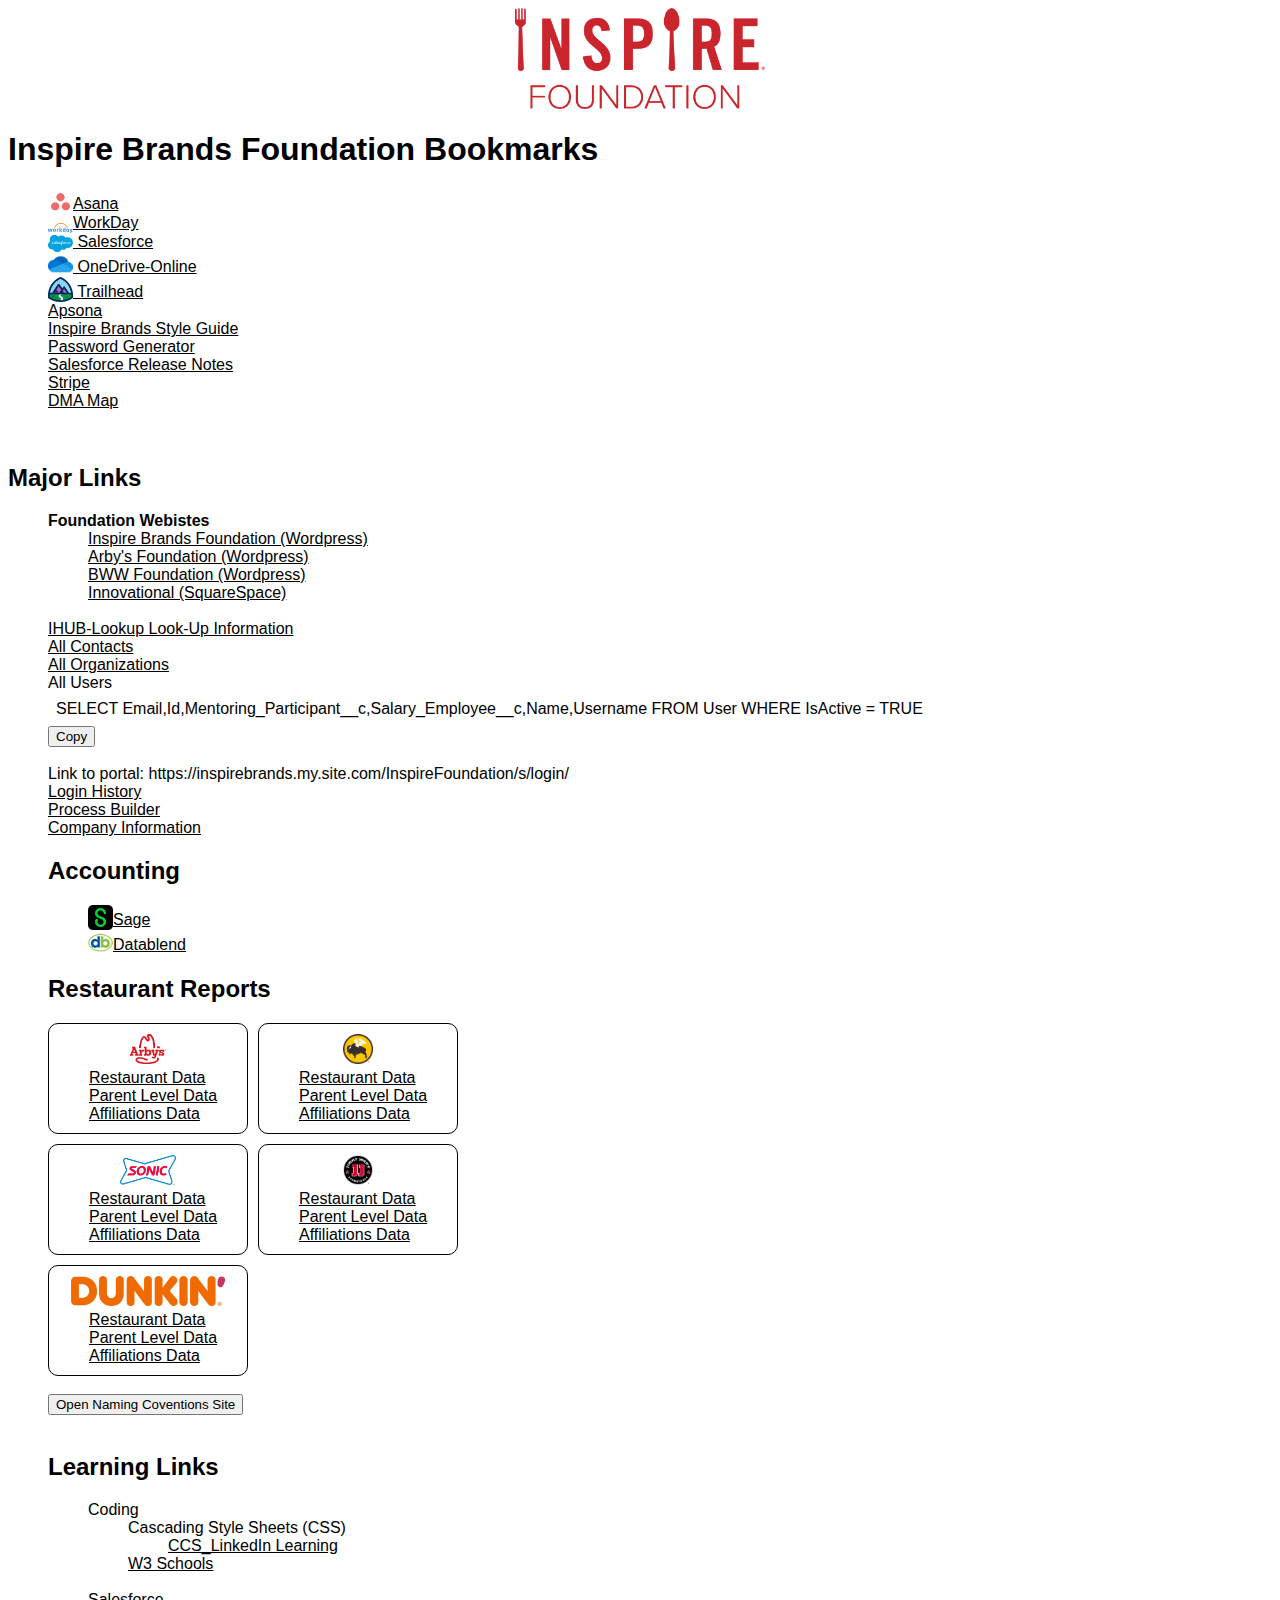
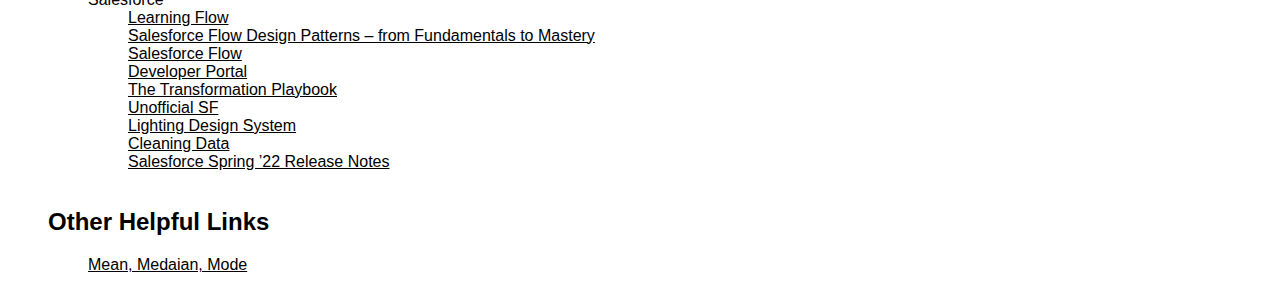
<file: index.html>
<!DOCTYPE html>
    <html lang="en">
    <head>
        <meta charset="UTF-8">
        <meta http-equiv="X-UA-Compatible" content="IE=edge">
        <meta name="viewport" content="width=device-width, initial-scale=1.0">
        <link rel="icon" href="images/Inspire-Logo-–-Icon-Digital.png">
        <link href="styles.css" type="text/css" rel="stylesheet" >
        <script src="javascript.js"></script>
        <title>Foundation Bookmarks</title>
    </head>
    <header>

    </header>
    <body>
        <img class="headerImage"src="images/InspireBrandsFoundation.png" >
        <div>
            <ul class="MainNavigation">
                <li>
                    <!-- 
                        <a href="#Foundation-Website">Foundation Websites</a>!> 
                    -->
                </li>
            </ul>
        </div>
        <h1>Inspire Brands Foundation Bookmarks</h1>
        <div>
            <ul>
                <li class="linkList"><a href="https://app.asana.com/0/1200442491850985/list"rel="noreferrer noopener" target="_blank"><img class="workBench_icon" src="images/asana-logo-favicon.png">Asana</a></li>
                <li class="linkList"><a href="https://wd5.myworkday.com/wday/authgwy/inspirebrands/login.htmld"rel="noreferrer noopener" target="_blank"><img class="workBench_icon" src="images/workday-logo.svg">WorkDay</a></li>
                <li class="linkList"><a class="linkList" href="https://inspirebrands.lightning.force.com/lightning/page/home" rel="noreferrer noopener" target="_blank"><img class="smallCompanyLogos" src="images/Salesforce.com_logo.png"> Salesforce</a></li>
                <li class="linkList"><a class="linkList" href="https://inspirebrands-my.sharepoint.com/" rel="noreferrer noopener" target="_blank"><img class="smallCompanyLogos" src="images/odbfavicon.ico"> OneDrive-Online</a></li>
                <li class="linkList"><a class="linkList" href="https://trailhead.salesforce.com/" rel="noreferrer noopener" target="_blank"><img class="smallCompanyLogos" src="images/trailhead-chrome-192x192.png"> Trailhead</a></li>
                <li class="linkList"><a class="linkList" href="https://inspirebrands.lightning.force.com/lightning/n/apsona__Apsona"rel="noreferrer noopener" target="_blank"> Apsona</a></li>
                <li class="linkList"><a class="linkList" href="styleguide.html"> Inspire Brands Style Guide</a></li>
                <li class="linkList"><a class="linkList" href="passwordGenerator.html"> Password Generator</a></li>
                <li class="linkList"><a class="linkList" href="salesforce-release-notes.html"> Salesforce Release Notes</a></li>
                <li class="linkList"><a href="https://dashboard.stripe.com/dashboard"rel="noreferrer noopener" target="_blank">Stripe</a></li>
                <li class="linkList"><a href="https://public.tableau.com/app/profile/amirgnyawali/viz/TVDMAmap/Sheet1"rel="noreferrer noopener" target="_blank">DMA Map</a></li>
            </ul>
            
        </div>
        <br>
        <h2>Major Links</h2>
        <ul>
            <li id="Foundation-Websites"><strong>Foundation Webistes</strong></li>
            <ul>
                <li class="linkList"><a href="https://foundation.inspirebrands.com/wp-admin/about.php" rel="noreferrer noopener" target="_blank">Inspire Brands Foundation (Wordpress)</a></li>
                <li class="linkList"><a href="https://foundation.arbys.com/wp-admin/" rel="noreferrer noopener" target="_blank">Arby's Foundation (Wordpress)</a></li>
                <li class="linkList"><a href="https://foundation.buffalowildwings.com/wp-admin/" rel="noreferrer noopener" target="_blank">BWW Foundation (Wordpress)</a></li> 
                <li class="linkList"><a href="https://innovational.squarespace.com/config/" rel="noreferrer noopener" target="_blank">Innovational (SquareSpace)</a></li> 
            </ul>
            <br>
            <li class="linkList"><a href="https://ihub.inspirebrands.com/keyword/Look-Up%20Information" rel="noreferrer noopener" target="_blank">IHUB-Lookup Look-Up Information</a></li>
            <li class="linkList"><a href="https://inspirebrands.lightning.force.com/lightning/r/Report/00O2M000009anmDUAQ/view?queryScope=userFolders" rel="noreferrer noopener" target="_blank">All Contacts</a></li>
            <li class="linkList"><a href="https://inspirebrands.lightning.force.com/lightning/r/Report/00O6T000006cr8RUAQ/view" rel="noreferrer noopener" target="_blank">All Organizations</a></li>
            <li class="linkList">All Users
                <br>
                <p class="index-black" id="string-of-text">SELECT Email,Id,Mentoring_Participant__c,Salary_Employee__c,Name,Username FROM User WHERE IsActive = TRUE</p> <button onclick="copyTheText()">Copy</button>
                <br>
            </li>
            <br>
            <li class="linkList">Link to portal: https://inspirebrands.my.site.com/InspireFoundation/s/login/</li>
            <li class="linkList"><a href="https://inspirebrands.lightning.force.com/lightning/setup/OrgLoginHistory/home" rel="noreferrer noopener" target="_blank">Login History</a></li>
            <li class="linkList"><a href="https://inspirebrands.lightning.force.com/lightning/setup/ProcessAutomation/home" rel="noreferrer noopener" target="_blank">Process Builder</a></li>
            <li class="linkList"><a href="https://inspirebrands.lightning.force.com/lightning/setup/CompanyProfileInfo/home" rel="noreferrer noopener" target="_blank">Company Information</a></li>
        <h2>Accounting</h2>
        <div class="container">
            <ul>
                <li class="linkList"><a href="https://www-p02.intacct.com/ia/acct/frameset.phtml?.sess=KvTuOVbOU5wLVtTKV52aK5gGnApWsSr0teKz0TU-C1bUyledmjybBZwL" rel="noreferrer noopener" target="_blank"><img class="sage_logo" src="images/Sage_favicon.ico">Sage</a></li>
                <li class="linkList"><a href="https://ml.datablend.com/" rel="noreferrer noopener" target="_blank"><img class="datablend_logo" src="images/datablend_favicon.ico">Datablend</a></li>
            </ul>
        </div>
        
            <h2>Restaurant Reports</h2>
        <div class="container">
            <div class="res" >
                <img class="Arbys_logo" src="images/Arbys-Logo-–-Red-Digital.png">
                <ul>
                    <li class="linkList"><a href="https://inspirebrands.lightning.force.com/lightning/r/Report/00O2M000009axFJUAY/view" rel="noreferrer noopener" target="_blank">Restaurant Data</a></li>
                    <li class="linkList"><a href="https://inspirebrands.lightning.force.com/lightning/r/Report/00O2M000009ayLhUAI/view" rel="noreferrer noopener" target="_blank">Parent Level Data</a></li>
                    <li class="linkList"><a href="https://inspirebrands.lightning.force.com/lightning/r/Report/00O2M0000090mtEUAQ/view" rel="noreferrer noopener" target="_blank">Affiliations Data</a></li>
                </ul>
            </div>
            <div class="res" >
                <img class="BWW_logo" src="images/BWWLogo_RGB.png"> 
                <ul>
                    <li class="linkList"><a href="https://inspirebrands.lightning.force.com/lightning/r/Report/00O2M000009axyiUAA/view?queryScope=userFolders" rel="noreferrer noopener" target="_blank">Restaurant Data</a></li>
                    <li class="linkList"><a href="https://inspirebrands.lightning.force.com/lightning/r/Report/00O2M000009b3lGUAQ/view" rel="noreferrer noopener" target="_blank">Parent Level Data</a></li>
                    <li class="linkList"><a href="https://inspirebrands.lightning.force.com/lightning/r/Report/00O2M000009101fUAA/view" rel="noreferrer noopener" target="_blank">Affiliations Data</a></li>
                </ul>
            </div>
            <div class="res" >
                <img class="SONIC_logo" src="images/Sonic-Logo-New-Digital.png">
                <ul>
                    <li class="linkList"><a href="https://inspirebrands.lightning.force.com/lightning/r/Report/00O2M000009ay4vUAA/view?queryScope=userFolders" rel="noreferrer noopener" target="_blank">Restaurant Data</a></li>
                    <li class="linkList"><a href="https://inspirebrands.lightning.force.com/lightning/r/Report/00O2M000009b3khUAA/view?queryScope=userFolders" rel="noreferrer noopener" target="_blank">Parent Level Data</a></li>
                    <li class="linkList"><a href="https://inspirebrands.lightning.force.com/lightning/r/Report/00O2M000009ay55UAA/view?queryScope=userFolders" rel="noreferrer noopener" target="_blank">Affiliations Data</a></li>        
                </ul>
            </div>
            <div class="res" >
                <img class="JJs" src="images/jj_medallion_FC_bR.png">
                <ul>
                    <li class="linkList"><a href="https://inspirebrands.lightning.force.com/lightning/r/Report/00O2M000009ayeAUAQ/view?queryScope=userFolders" rel="noreferrer noopener" target="_blank">Restaurant Data</a></li>
                    <li class="linkList"><a href="https://inspirebrands.lightning.force.com/lightning/r/Report/00O2M000009b3luUAA/view" rel="noreferrer noopener" target="_blank">Parent Level Data</a></li>
                    <li class="linkList"><a href="https://inspirebrands.lightning.force.com/lightning/r/Report/00O2M000009ayePUAQ/view?queryScope=userFolders" rel="noreferrer noopener" target="_blank">Affiliations Data</a></li>
                </ul>
             </div>
            <div class="res" >
                <img class="Dunkin_Logo" src="images/Dunkin_Logo.png">
                <ul>
                <li class="linkList"><a href="https://inspirebrands.lightning.force.com/lightning/r/Report/00O6T000006gXVLUA2/view" rel="noreferrer noopener" target="_blank">Restaurant Data</a></li>
                <li class="linkList"><a href="https://inspirebrands.lightning.force.com/lightning/r/Report/00O6T000006gXVuUAM/view?queryScope=userFolders" rel="noreferrer noopener" target="_blank">Parent Level Data</a></li>
                <li class="linkList"><a href="https://inspirebrands.lightning.force.com/lightning/r/Report/00O6T000006gXW4UAM/view" rel="noreferrer noopener" target="_blank">Affiliations Data</a></li>
                </ul>
            </div>
            
        </div>
       
        <br>
        <div>
            <button onclick="openNamingConventions()">Open Naming Coventions Site</button>
            <div id="openConventions" style="display:none">
                <iframe src="https://automationchampion.com/2021/11/09/naming-conventions-for-salesforce-flow/" frameborder="10" width="1500" height="1500"></iframe>
            </div>
        </div>
        <br>
        <h2>Learning Links</h2>
        <ul>
            <li class="linkList">Coding</li>
                <ul>
                    <li class="linkList">Cascading Style Sheets (CSS)</li>
                        <ul>
                            <li class="linkList"><a href="https://www.linkedin.com/learning/topics/css-2?u=2359674" rel="noreferrer noopener" target="_blank">CCS_LinkedIn Learning</a></li>
                        </ul>
                        <li class="linkList"><a href="https://www.w3schools.in/" rel="noreferrer noopener" target="_blank">W3 Schools</a></li></a></li>
                </ul>
            <br>
            <li class="linkList">Salesforce</li>
                <ul>
                    <li class="linkList"><a href="https://automationchampion.com/learning-flow/" rel="noreferrer noopener" target="_blank">Learning Flow</a></li>
                    <li class="linkList"><a href="https://automationchampion.com/2021/10/19/salesforce-flow-design-patterns-from-fundamentals-to-mastery/" rel="noreferrer noopener" target="_blank">Salesforce Flow Design Patterns – from Fundamentals to Mastery</a></li>
                    <li class="linkList"><a href="https://developer.salesforce.com/developer-centers/flow" rel="noreferrer noopener" target="_blank">Salesforce Flow</a></li>
                    <li class="linkList"><a href="https://developer.salesforce.com/" rel="noreferrer noopener" target="_blank">Developer Portal</a></li>
                    <li class="linkList"><a href="https://www.salesforce.com/resources/guides/customer-transformation-playbook-changing-company-mindsets/?d=cta-resources-1-ungated-cust_transformation_playbook" rel="noreferrer noopener" target="_blank">The Transformation Playbook</a></li>
                    <li class="linkList"><a href="https://unofficialsf.com/" rel="noreferrer noopener" target="_blank">Unofficial SF</a></li>
                    <li class="linkList"><a href="https://www.lightningdesignsystem.com/" rel="noreferrer noopener" target="_blank">Lighting Design System</a></li>
                    <li class="linkList"><a href="https://sonarsoftware.com/blog/salesforce-data-cleaning/" rel="noreferrer noopener" target="_blank">Cleaning Data</a></li></a></li>
                    <li class="linkList"><a href="https://help.salesforce.com/s/articleView?id=release-notes.salesforce_release_notes.htm&type=5&release=236" rel="noreferrer noopener" target="_blank">Salesforce Spring ’22 Release Notes</a></li></a>
                                     
                </ul>
        </ul>
        <br>
        <h2>Other Helpful Links</h2>
        <ul>
            <li class="linkList"><a href="https://www.calculatorsoup.com/calculators/statistics/mean-median-mode.php" rel="noreferrer noopener" target="_blank">Mean, Medaian, Mode</a></li>
        </ul>
    </body>
    <footer>
        
    </footer>
    </html>
</html>
</file>
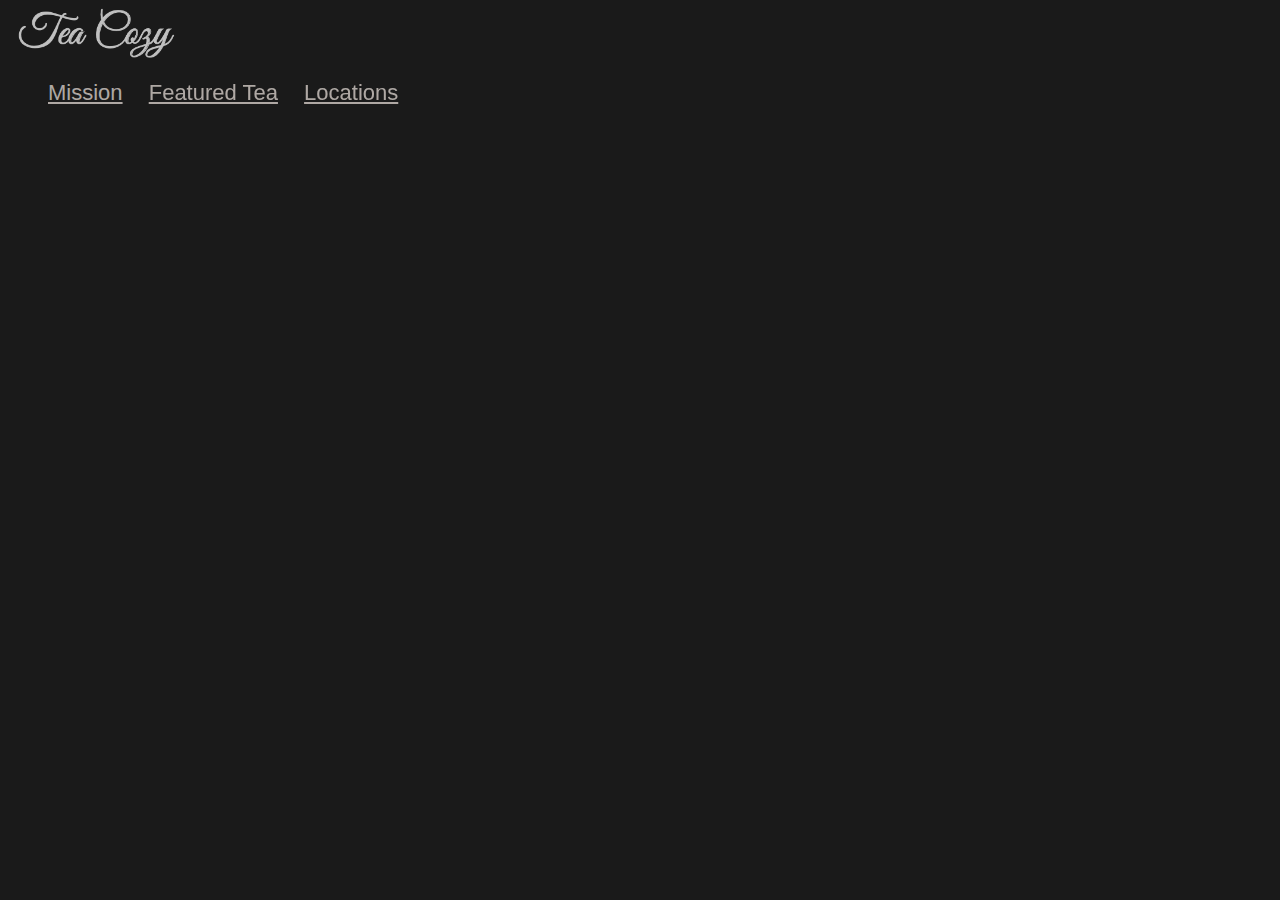
<file: codingProjects/ca_teacozy_site/index.html>
<html lang="en">
<head>
    <meta charset="UTF-8">
    <meta http-equiv="X-UA-Compatible" content="IE=edge">
    <meta name="viewport" content="width=device-width, initial-scale=1.0">
    <link rel="stylesheet" href="style.css">
    <title>Tea Cozy</title>
</head>

<header>
    <img class="logo" src="teacozy_images/img-tea-cozy-logo.png">
    <p class="headerLinks"> </p>
    <ul class="breadcrumb" >
        <li class="attribute">Mission</li>
        <li class="attribute">Featured Tea</li>
        <li class="attribute">Locations</li>
    </ul>
</header>

<body>
    
</body>

<footer>

</footer>
</html>
</file>
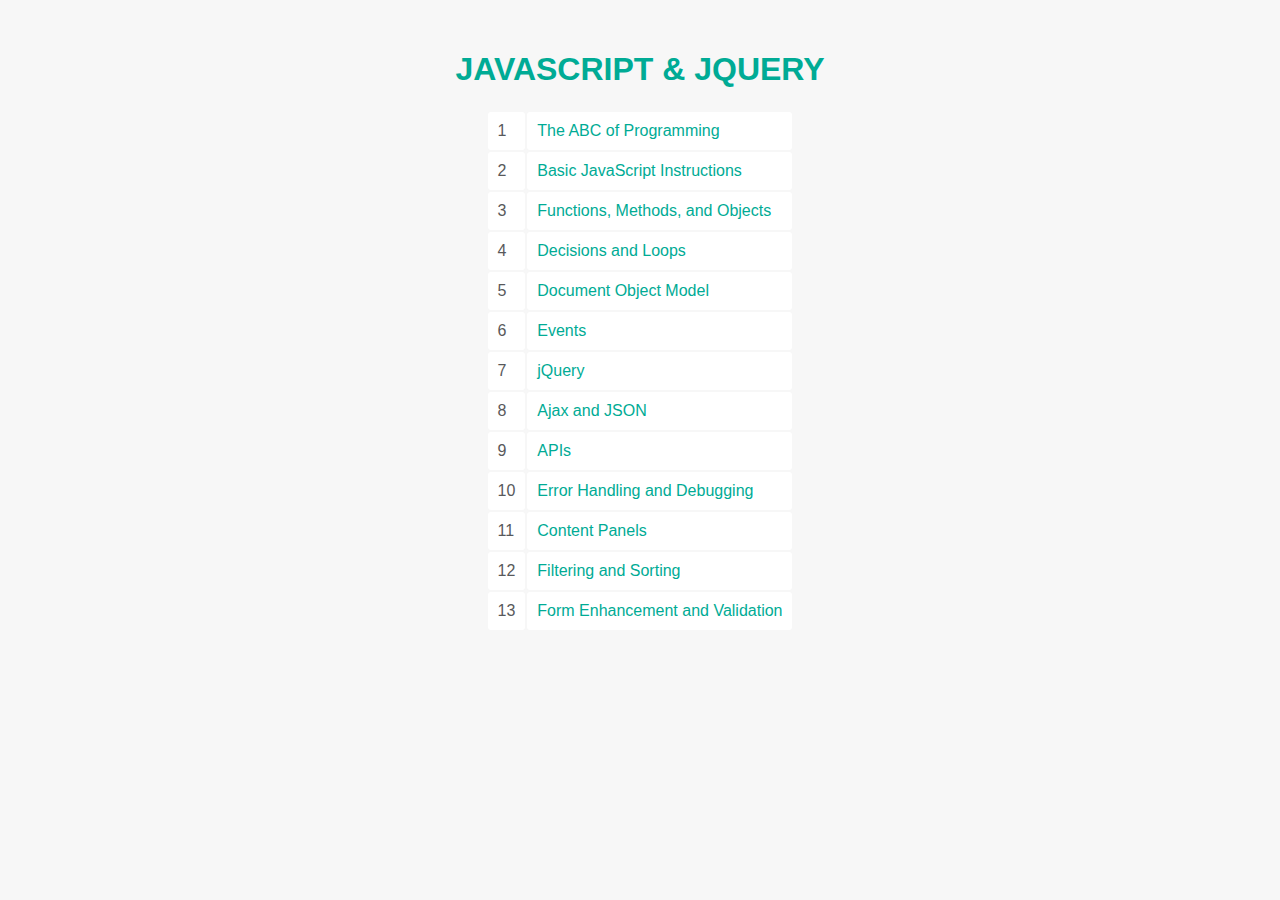
<file: codingProjects/javascript-and-jquery-book-code-0915/index.html>
<!DOCTYPE html>
<html>
  <head>
    <title>JavaScript &amp; jQuery</title>
    <link rel="stylesheet" type="text/css" href="css/index.css" />
  </head>
  <body>
    <h1 id="header"><a href="../../index.html">JavaScript &amp; jQuery</a></h1>
    <table>
      <tr>
        <td>1</td>
        <td><a href="c01/index.html">The ABC of Programming</a></td>
      </tr>

      <tr>
        <td>2</td>
        <td><a href="c02/index.html">Basic JavaScript Instructions</a></td>
      </tr>

      <tr>
        <td>3</td>
        <td><a href="c03/index.html">Functions, Methods, and Objects</a></td>
      </tr>

      <tr>
        <td>4</td>
        <td><a href="c04/index.html">Decisions and Loops</a></td>
      </tr>

      <tr>
        <td>5</td>
        <td><a href="c05/index.html">Document Object Model</a></td>
      </tr>

      <tr>
        <td>6</td>
        <td><a href="c06/index.html">Events</a></td>
      </tr>

      <tr>
        <td>7</td>
        <td><a href="c07/index.html">jQuery</a></td>
      </tr>

      <tr>
        <td>8</td>
        <td><a href="c08/index.html">Ajax and JSON</a></td>
      </tr>

      <tr>
        <td>9</td>
        <td><a href="c09/index.html">APIs</a></td>
      </tr>

      <tr>
        <td>10</td>
        <td><a href="c10/index.html">Error Handling and Debugging</a></td>
      </tr>

      <tr>
        <td>11</td>
        <td><a href="c11/index.html">Content Panels</a></td>
      </tr>

      <tr>
        <td>12</td>
        <td><a href="c12/index.html">Filtering and Sorting</a></td>
      </tr>

      <tr>
        <td>13</td>
        <td><a href="c13/index.html">Form Enhancement and Validation</a></td>
      </tr>
    </table>
  </body>
</html>
</file>
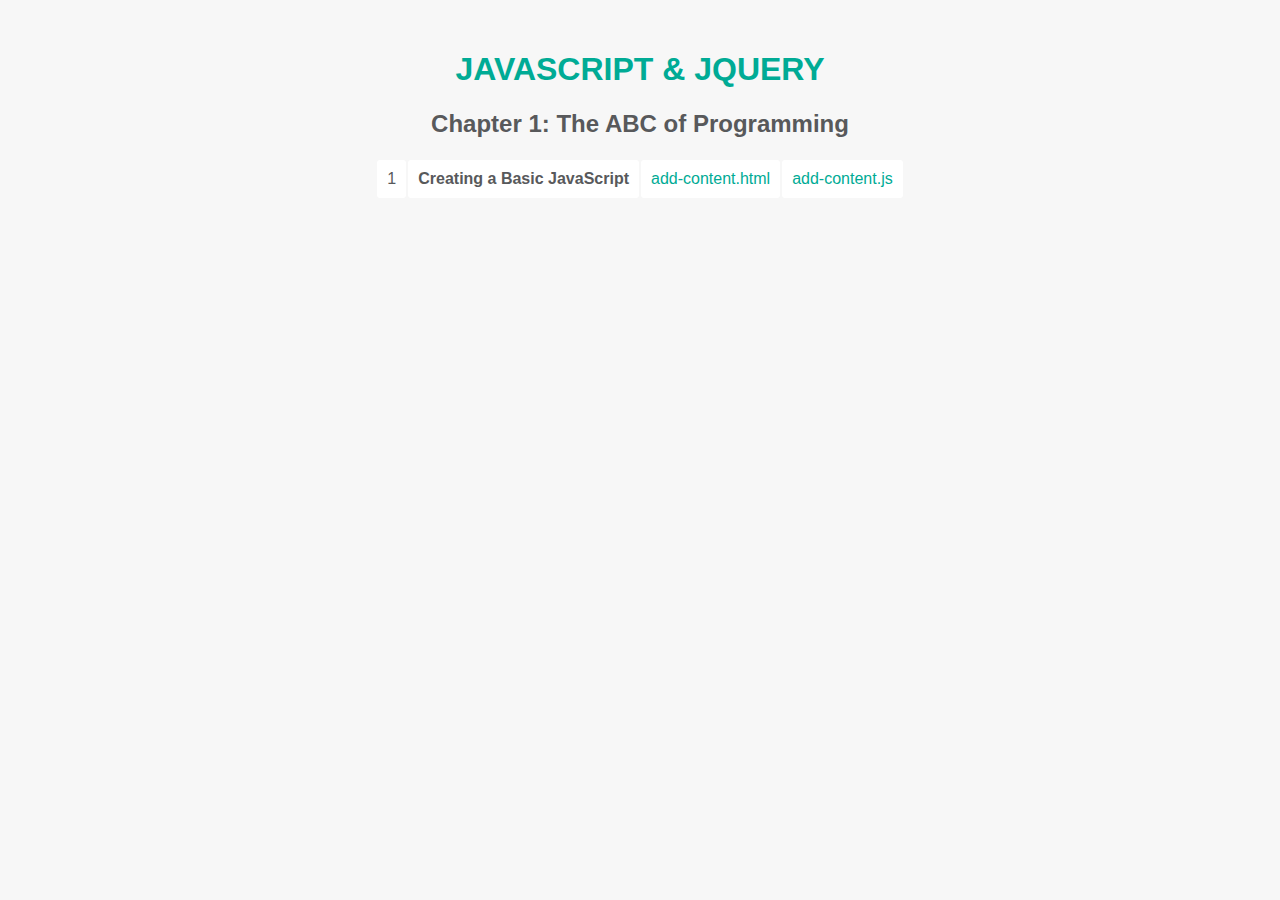
<file: codingProjects/javascript-and-jquery-book-code-0915/c01/index.html>
<!DOCTYPE html>
<html>
  <head>
    <title>JavaScript &amp; jQuery - Chapter 1: The ABC of Programming</title>
    <link rel="stylesheet" type="text/css" href="../css/index.css" />
  </head>
  <body>
    <h1 id="header"><a href="../index.html">JavaScript &amp; jQuery</a></h1>
    <h2>Chapter 1: The ABC of Programming</h2>
    <table>
      <tr>
        <td>1</td>
        <td><strong>Creating a Basic JavaScript</strong></td>
        <td><a href="add-content.html">add-content.html</a></td>
        <td><a href="js/add-content.js">add-content.js</a></td>
      </tr>
    </table>
  </body>
</html>
</file>
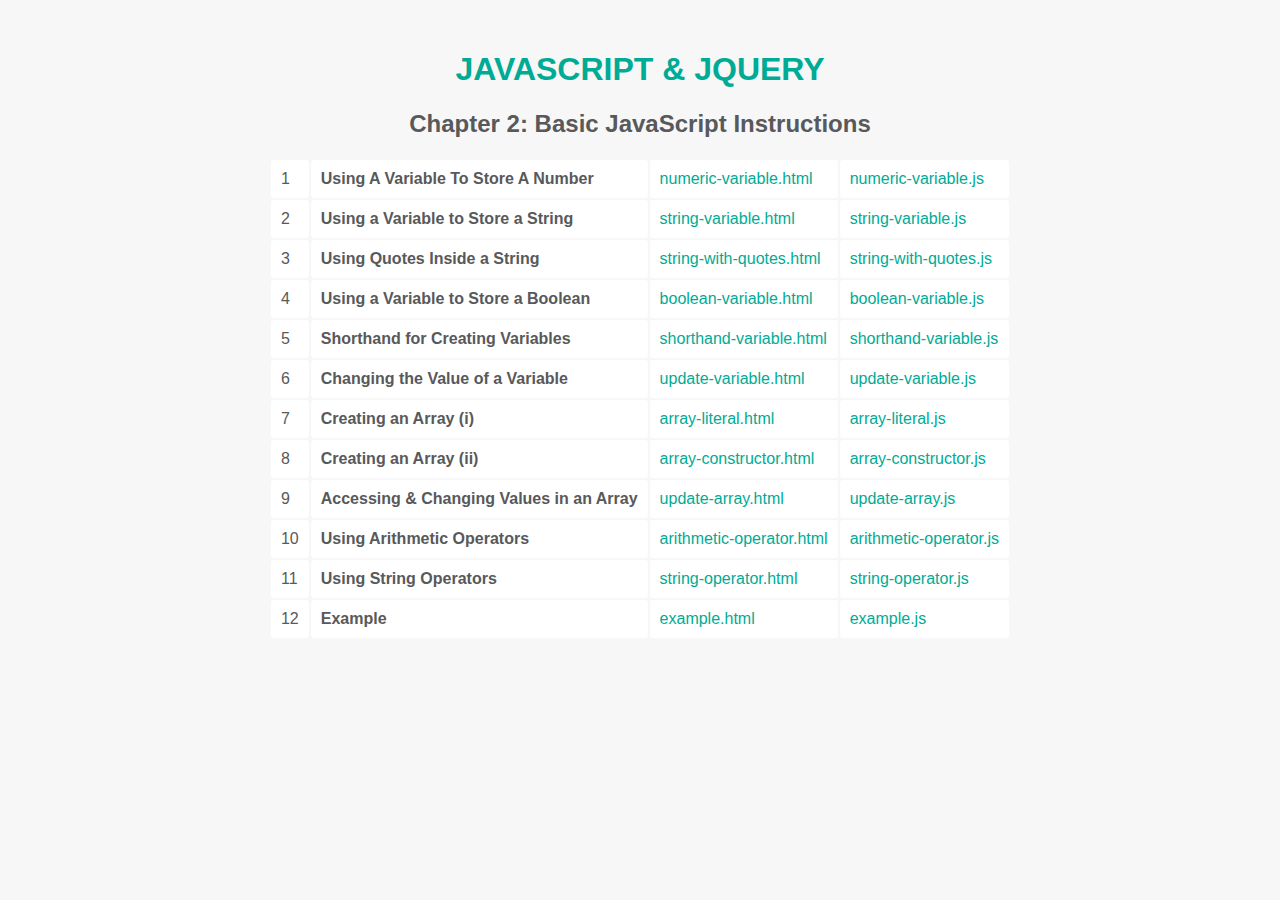
<file: codingProjects/javascript-and-jquery-book-code-0915/c02/index.html>
<!DOCTYPE html>
<html>
  <head>
    <title>JavaScript &amp; jQuery - Chapter 2: Basic JavaScript Instructions</title>
    <link rel="stylesheet" type="text/css" href="../css/index.css" />
  </head>
  <body>
    <h1 id="header"><a href="../index.html">JavaScript &amp; jQuery</a></h1>
    <h2>Chapter 2: Basic JavaScript Instructions</h2>
    <table>
        <tr>
          <td>1</td>
          <td><strong>Using A Variable To Store A Number</strong></td>
          <td><a href="numeric-variable.html">numeric-variable.html</a></td>
          <td><a href="js/numeric-variable.js">numeric-variable.js</a></td>
        </tr>
        <tr>
          <td>2</td>
          <td><strong>Using a Variable to Store a String</strong></td>
          <td><a href="string-variable.html">string-variable.html</a></td>
          <td><a href="js/string-variable.js">string-variable.js</a></td>
        </tr>
        <tr>
          <td>3</td>
          <td><strong>Using Quotes Inside a String</strong></td>
          <td><a href="string-with-quotes.html">string-with-quotes.html</a></td>
          <td><a href="js/string-with-quotes.js">string-with-quotes.js</a></td>
        </tr>
        <tr>
          <td>4</td>
          <td><strong>Using a Variable to Store a Boolean</strong></td>
          <td><a href="boolean-variable.html">boolean-variable.html</a></td>
          <td><a href="js/boolean-variable.js">boolean-variable.js</a></td>
        </tr>
        <tr>
          <td>5</td>
          <td><strong>Shorthand for Creating Variables</strong></td>
          <td><a href="shorthand-variable.html">shorthand-variable.html</a></td>
          <td><a href="js/shorthand-variable.js">shorthand-variable.js</a></td>
        </tr>
        <tr>
          <td>6</td>
          <td><strong>Changing the Value of a Variable</strong></td>
          <td><a href="update-variable.html">update-variable.html</a></td>
          <td><a href="js/update-variable.js">update-variable.js</a></td>
      </tr>
      <tr>
        <td>7</td>
        <td><strong>Creating an Array (i)</strong></td>
        <td><a href="array-literal.html">array-literal.html</a></td>
        <td><a href="js/array-literal.js">array-literal.js</a></td>
      </tr>
      <tr>
        <td>8</td>
        <td><strong>Creating an Array (ii)</strong></td>
        <td><a href="array-constructor.html">array-constructor.html</a></td>
        <td><a href="js/array-constructor.js">array-constructor.js</a></td>
      </tr>
      <tr>
        <td>9</td>
        <td><strong>Accessing &amp; Changing Values in an Array</strong></td>
        <td><a href="update-array.html">update-array.html</a></td>
        <td><a href="js/update-array.js">update-array.js</a></td>
      </tr>
      <tr>
        <td>10</td>
        <td><strong>Using Arithmetic Operators</strong></td>
        <td><a href="arithmetic-operator.html">arithmetic-operator.html</a></td>
        <td><a href="js/arithmetic-operator.js">arithmetic-operator.js</a></td>
      </tr>
      <tr>
        <td>11</td>
        <td><strong>Using String Operators</strong></td>
        <td><a href="string-operator.html">string-operator.html</a></td>
        <td><a href="js/string-operator.js">string-operator.js</a></td>
      </tr>
      <tr>
        <td>12</td>
        <td><strong>Example</strong></td>
        <td><a href="example.html">example.html</a></td>
        <td><a href="js/example.js">example.js</a></td>
      </tr>
    </table>
  </body>
</html>
</file>
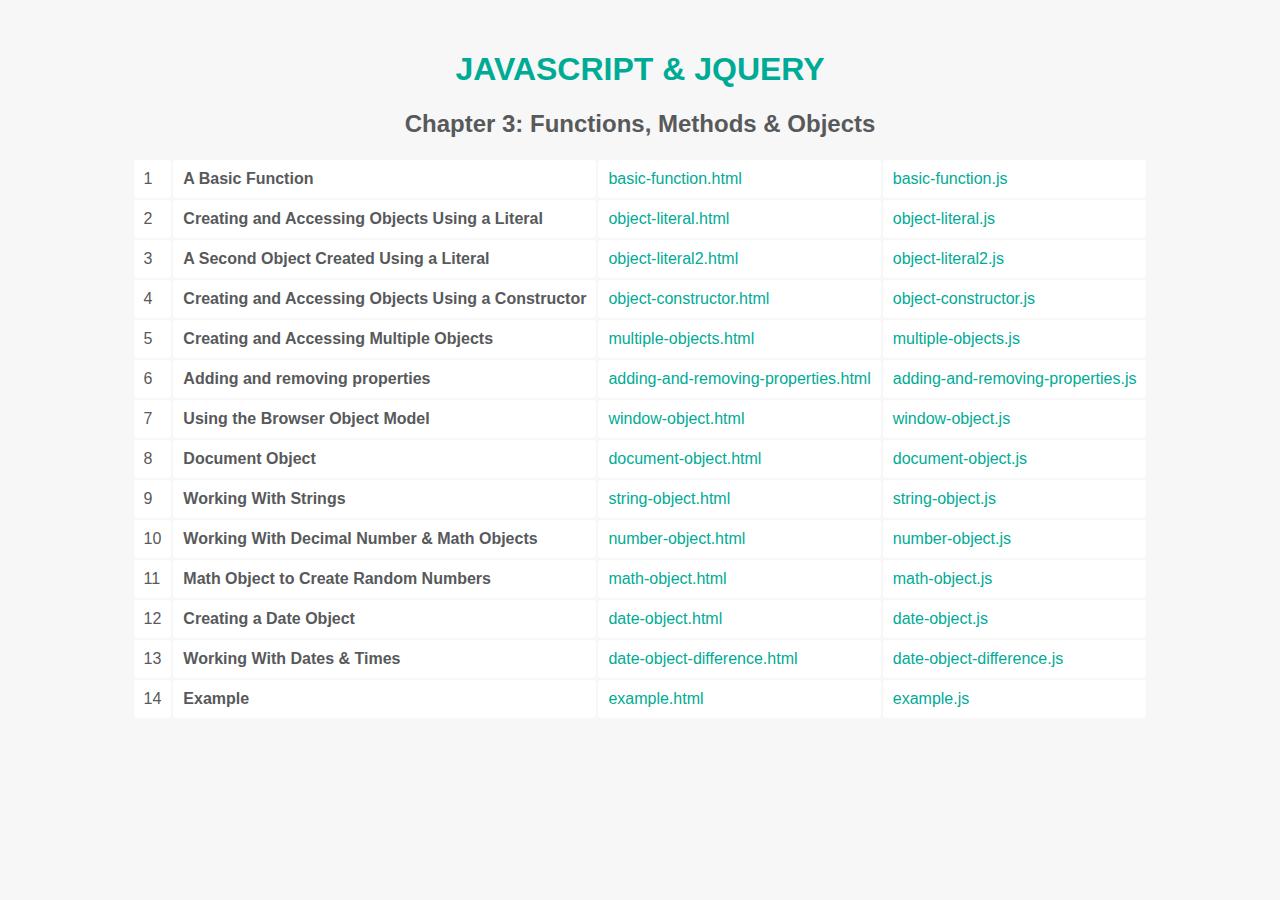
<file: codingProjects/javascript-and-jquery-book-code-0915/c03/index.html>
<!DOCTYPE html>
<html>
  <head>
    <title>JavaScript &amp; jQuery - Chapter 3: Functions, Methods &amp; Objects</title>
    <link rel="stylesheet" type="text/css" href="../css/index.css" />
  </head>
  <body>
    <h1 id="header"><a href="../index.html">JavaScript &amp; jQuery</a></h1>
    <h2>Chapter 3: Functions, Methods &amp; Objects</h2>
    <table>
      <tr>
        <td>1</td>
        <td><strong>A Basic Function</strong></td>
        <td><a href="basic-function.html">basic-function.html</a></td>
        <td><a href="js/basic-function.js">basic-function.js</a></td>
      </tr>
      <tr>
        <td>2</td>
        <td><strong>Creating and Accessing Objects Using a Literal</strong></td>
        <td><a href="object-literal.html">object-literal.html</a></td>
        <td><a href="js/object-literal.js">object-literal.js</a></td>
      </tr>
      <tr>
        <td>3</td>
        <td><strong>A Second Object Created Using a Literal</strong></td>
        <td><a href="object-literal2.html">object-literal2.html</a></td>
        <td><a href="js/object-literal2.js">object-literal2.js</a></td>
      </tr>
      <tr>
        <td>4</td>
        <td><strong>Creating and Accessing Objects Using a Constructor</strong></td>
        <td><a href="object-constructor.html">object-constructor.html</a></td>
        <td><a href="js/object-constructor.js">object-constructor.js</a></td>
      </tr>
      <tr>
        <td>5</td>
        <td><strong>Creating and Accessing Multiple Objects</strong></td>
        <td><a href="multiple-objects.html">multiple-objects.html</a></td>
        <td><a href="js/multiple-objects.js">multiple-objects.js</a></td>
      </tr>
      <tr>
        <td>6</td>
        <td><strong>Adding and removing properties</strong></td>
        <td><a href="adding-and-removing-properties.html">adding-and-removing-properties.html</a></td>
        <td><a href="js/adding-and-removing-properties.js">adding-and-removing-properties.js</a></td>
      </tr>
      <tr>
        <td>7</td>
        <td><strong>Using the Browser Object Model</strong></td>
        <td><a href="window-object.html">window-object.html</a></td>
        <td><a href="js/window-object.js">window-object.js</a></td>
      </tr>
      <tr>
        <td>8</td>
        <td><strong>Document Object</strong></td>
        <td><a href="document-object.html">document-object.html</a></td>
        <td><a href="js/document-object.js">document-object.js</a></td>
      </tr>
      <tr>
        <td>9</td>
        <td><strong>Working With Strings</strong></td>
        <td><a href="string-object.html">string-object.html</a></td>
        <td><a href="js/string-object.js">string-object.js</a></td>
      </tr>
      <tr>
        <td>10</td>
        <td><strong>Working With Decimal Number &amp; Math Objects</strong></td>
        <td><a href="number-object.html">number-object.html</a></td>
        <td><a href="js/number-object.js">number-object.js</a></td>
      </tr>
      <tr>
        <td>11</td>
        <td><strong>Math Object to Create Random Numbers</strong></td>
        <td><a href="math-object.html">math-object.html</a></td>
        <td><a href="js/math-object.js">math-object.js</a></td>
      </tr>
      <tr>
        <td>12</td>
        <td><strong>Creating a Date Object</strong></td>
        <td><a href="date-object.html">date-object.html</a></td>
        <td><a href="js/date-object.js">date-object.js</a></td>
      </tr>
      <tr>
        <td>13</td>
        <td><strong>Working With Dates &amp; Times</strong></td>
        <td><a href="date-object-difference.html">date-object-difference.html</a></td>
        <td><a href="js/date-object-difference.js">date-object-difference.js</a></td>
      </tr>
      <tr>
        <td>14</td>
        <td><strong>Example</strong></td>
        <td><a href="example.html">example.html</a></td>
        <td><a href="js/example.js">example.js</a></td>
      </tr>
    </table>
  </body>
</html>
</file>
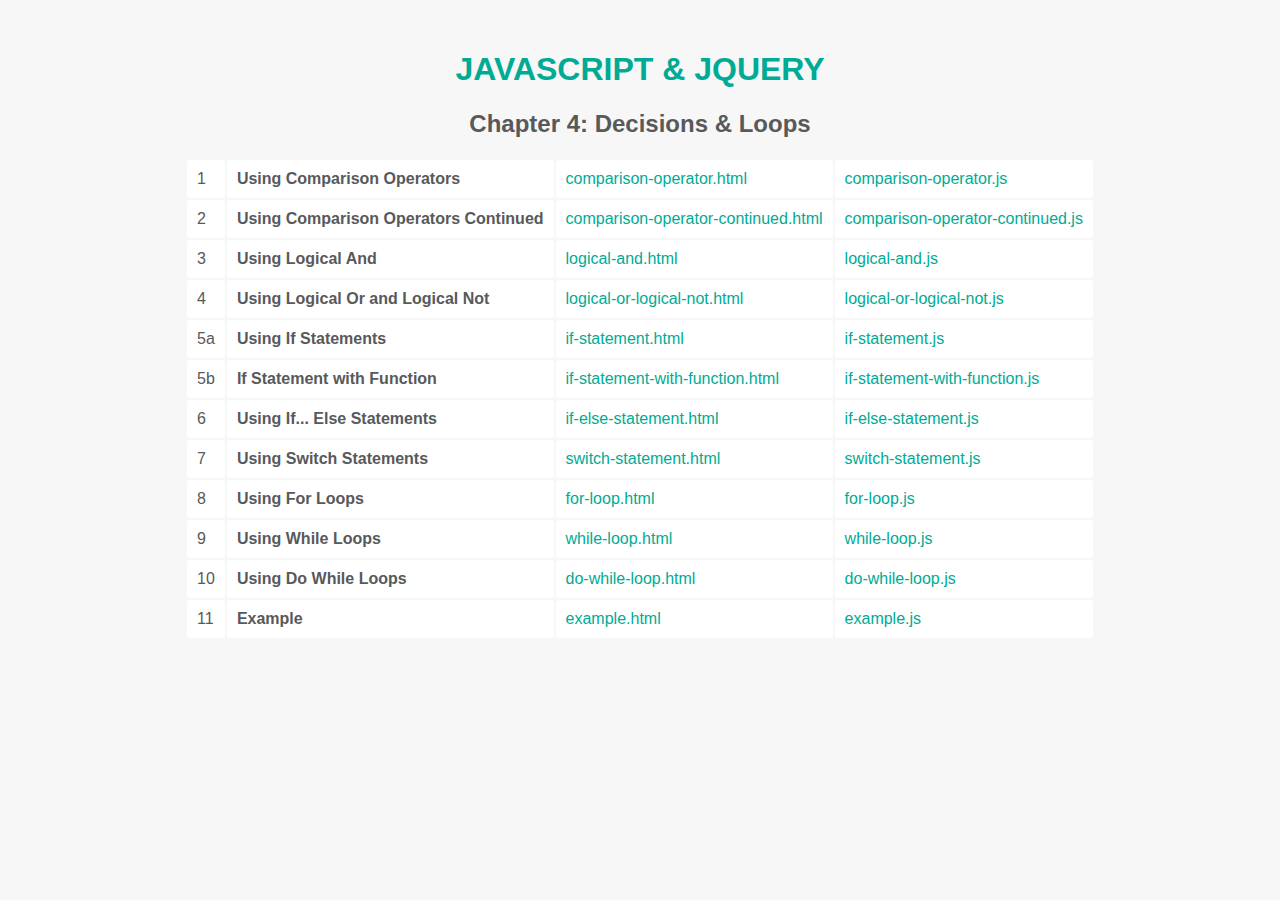
<file: codingProjects/javascript-and-jquery-book-code-0915/c04/index.html>
<!DOCTYPE html>
<html>
  <head>
    <title>JavaScript &amp; jQuery - Chapter 4: Decisions &amp; Loops</title>
    <link rel="stylesheet" type="text/css" href="../css/index.css" />
  </head>
  <body>
    <h1 id="header"><a href="../index.html">JavaScript &amp; jQuery</a></h1>
    <h2>Chapter 4: Decisions &amp; Loops</h2>
    <table>
      <tr>
        <td>1</td>
        <td><strong>Using Comparison Operators</strong></td>
        <td><a href="comparison-operator.html">comparison-operator.html</a></td>
        <td><a href="js/comparison-operator.js">comparison-operator.js</a></td>
      </tr>
      <tr>
        <td>2</td>
        <td><strong>Using Comparison Operators Continued</strong></td>
        <td><a href="comparison-operator-continued.html">comparison-operator-continued.html</a></td>
        <td><a href="js/comparison-operator-continued.js">comparison-operator-continued.js</a></td>
      </tr>
      <tr>
        <td>3</td>
        <td><strong>Using Logical And</strong></td>
        <td><a href="logical-and.html">logical-and.html</a>
        </td><td><a href="js/logical-and.js">logical-and.js</a></td>
      </tr>
      <tr>
        <td>4</td><td><strong>Using Logical Or and Logical Not</strong></td>
        <td><a href="logical-or-logical-not.html">logical-or-logical-not.html</a></td>
        <td><a href="js/logical-or-logical-not.js">logical-or-logical-not.js</a></td>
      </tr>
      <tr>
        <td>5a</td>
        <td><strong>Using If Statements</strong></td>
        <td><a href="if-statement.html">if-statement.html</a></td>
        <td><a href="js/if-statement.js">if-statement.js</a></td>
      </tr>
      <tr>
        <td>5b</td>
        <td><strong>If Statement with Function</strong></td>
        <td><a href="if-statement-with-function.html">if-statement-with-function.html</a></td>
        <td><a href="js/if-statement-with-function.js">if-statement-with-function.js</a></td>
      </tr>
      <tr>
        <td>6</td>
        <td><strong>Using If... Else Statements</strong></td>
        <td><a href="if-else-statement.html">if-else-statement.html</a></td>
        <td><a href="js/if-else-statement.js">if-else-statement.js</a></td>
      </tr>
      <tr>
        <td>7</td>
        <td><strong>Using Switch Statements</strong></td>
        <td><a href="switch-statement.html">switch-statement.html</a></td>
        <td><a href="js/switch-statement.js">switch-statement.js</a></td>
      </tr>
      <tr>
        <td>8</td>
        <td><strong>Using For Loops</strong></td>
        <td><a href="for-loop.html">for-loop.html</a></td>
        <td><a href="js/for-loop.js">for-loop.js</a></td>
      </tr>
      <tr>
        <td>9</td>
        <td><strong>Using While Loops</strong></td>
        <td><a href="while-loop.html">while-loop.html</a></td>
        <td><a href="js/while-loop.js">while-loop.js</a></td>
      </tr>
      <tr>
        <td>10</td>
        <td><strong>Using Do While Loops</strong></td>
        <td><a href="do-while-loop.html">do-while-loop.html</a></td>
        <td><a href="js/do-while-loop.js">do-while-loop.js</a></td>
      </tr>
      <tr>
        <td>11</td>
        <td><strong>Example</strong></td>
        <td><a href="example.html">example.html</a></td>
        <td><a href="js/example.js">example.js</a></td>
      </tr>
    </table>
  </body>
</html>
</file>
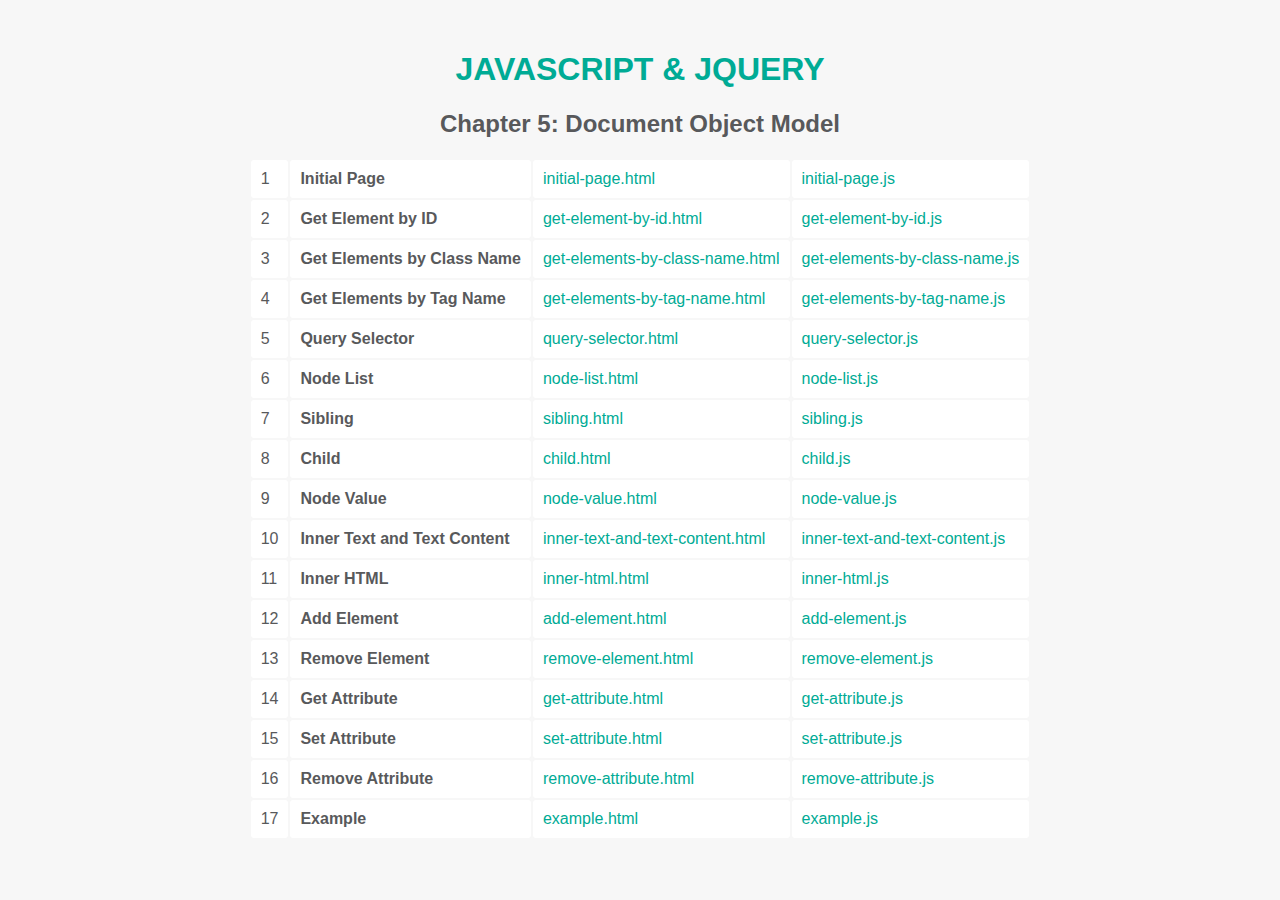
<file: codingProjects/javascript-and-jquery-book-code-0915/c05/index.html>
<!DOCTYPE html>
<html>
  <head>
    <title>JavaScript &amp; jQuery - Chapter 5: Document Object Model</title>
    <link rel="stylesheet" type="text/css" href="../css/index.css" />
  </head>
  <body>
    <h1 id="header"><a href="../index.html">JavaScript &amp; jQuery</a></h1>
    <h2>Chapter 5: Document Object Model</h2>
    <table>
      <tr>
        <td>1</td>
        <td><strong>Initial Page</strong></td>
        <td><a href="initial-page.html">initial-page.html</a></td>
        <td><a href="js/initial-page.js">initial-page.js</a></td>
      </tr>
      <tr>
        <td>2</td>
        <td><strong>Get Element by ID</strong></td>
        <td><a href="get-element-by-id.html">get-element-by-id.html</a></td>
        <td><a href="js/get-element-by-id.js">get-element-by-id.js</a></td>
      </tr>
      <tr>
        <td>3</td>
        <td><strong>Get Elements by Class Name</strong></td>
        <td><a href="get-elements-by-class-name.html">get-elements-by-class-name.html</a></td>
        <td><a href="js/get-elements-by-class-name.js">get-elements-by-class-name.js</a></td>
      </tr>
      <tr>
        <td>4</td>
        <td><strong>Get Elements by Tag Name</strong></td>
        <td><a href="get-elements-by-tag-name.html">get-elements-by-tag-name.html</a></td>
        <td><a href="js/get-elements-by-tag-name.js">get-elements-by-tag-name.js</a></td>
      </tr>
      <tr>
        <td>5</td>
        <td><strong>Query Selector</strong></td>
        <td><a href="query-selector.html">query-selector.html</a></td>
        <td><a href="js/query-selector.js">query-selector.js</a></td>
      </tr>
      <tr>
        <td>6</td>
        <td><strong>Node List</strong></td>
        <td><a href="node-list.html">node-list.html</a></td>
        <td><a href="js/node-list.js">node-list.js</a></td>
      </tr>
      <tr>
        <td>7</td>
        <td><strong>Sibling</strong></td>
        <td><a href="sibling.html">sibling.html</a></td>
        <td><a href="js/sibling.js">sibling.js</a></td>
      </tr>
      <tr>
        <td>8</td>
        <td><strong>Child</strong></td>
        <td><a href="child.html">child.html</a></td>
        <td><a href="js/child.js">child.js</a></td>
      </tr>
      <tr>
        <td>9</td>
        <td><strong>Node Value</strong></td>
        <td><a href="node-value.html">node-value.html</a></td>
        <td><a href="js/node-value.js">node-value.js</a></td>
      </tr>
      <tr>
        <td>10</td>
        <td><strong>Inner Text and Text Content</strong></td>
        <td><a href="inner-text-and-text-content.html">inner-text-and-text-content.html</a></td>
        <td><a href="js/inner-text-and-text-content.js">inner-text-and-text-content.js</a></td>
      </tr>
      <tr>
        <td>11</td>
        <td><strong>Inner HTML</strong></td>
        <td><a href="inner-html.html">inner-html.html</a></td>
        <td><a href="js/inner-html.js">inner-html.js</a></td>
      </tr>
      <tr>
        <td>12</td>
        <td><strong>Add Element</strong></td>
        <td><a href="add-element.html">add-element.html</a></td>
        <td><a href="js/add-element.js">add-element.js</a></td>
      </tr>
      <tr>
        <td>13</td>
        <td><strong>Remove Element</strong></td>
        <td><a href="remove-element.html">remove-element.html</a></td>
        <td><a href="js/remove-element.js">remove-element.js</a></td>
      </tr>
      <tr>
        <td>14</td>
        <td><strong>Get Attribute</strong></td>
        <td><a href="get-attribute.html">get-attribute.html</a></td>
        <td><a href="js/get-attribute.js">get-attribute.js</a></td>
      </tr>
      <tr>
        <td>15</td>
        <td><strong>Set Attribute</strong></td>
        <td><a href="set-attribute.html">set-attribute.html</a></td>
        <td><a href="js/set-attribute.js">set-attribute.js</a></td>
      </tr>
      <tr>
        <td>16</td>
        <td><strong>Remove Attribute</strong></td>
        <td><a href="remove-attribute.html">remove-attribute.html</a></td>
        <td><a href="js/remove-attribute.js">remove-attribute.js</a></td>
      </tr>
      <tr>
        <td>17</td>
        <td><strong>Example</strong></td>
        <td><a href="example.html">example.html</a></td>
        <td><a href="js/example.js">example.js</a></td>
      </tr>
    </table>
  </body>
</html>
</file>
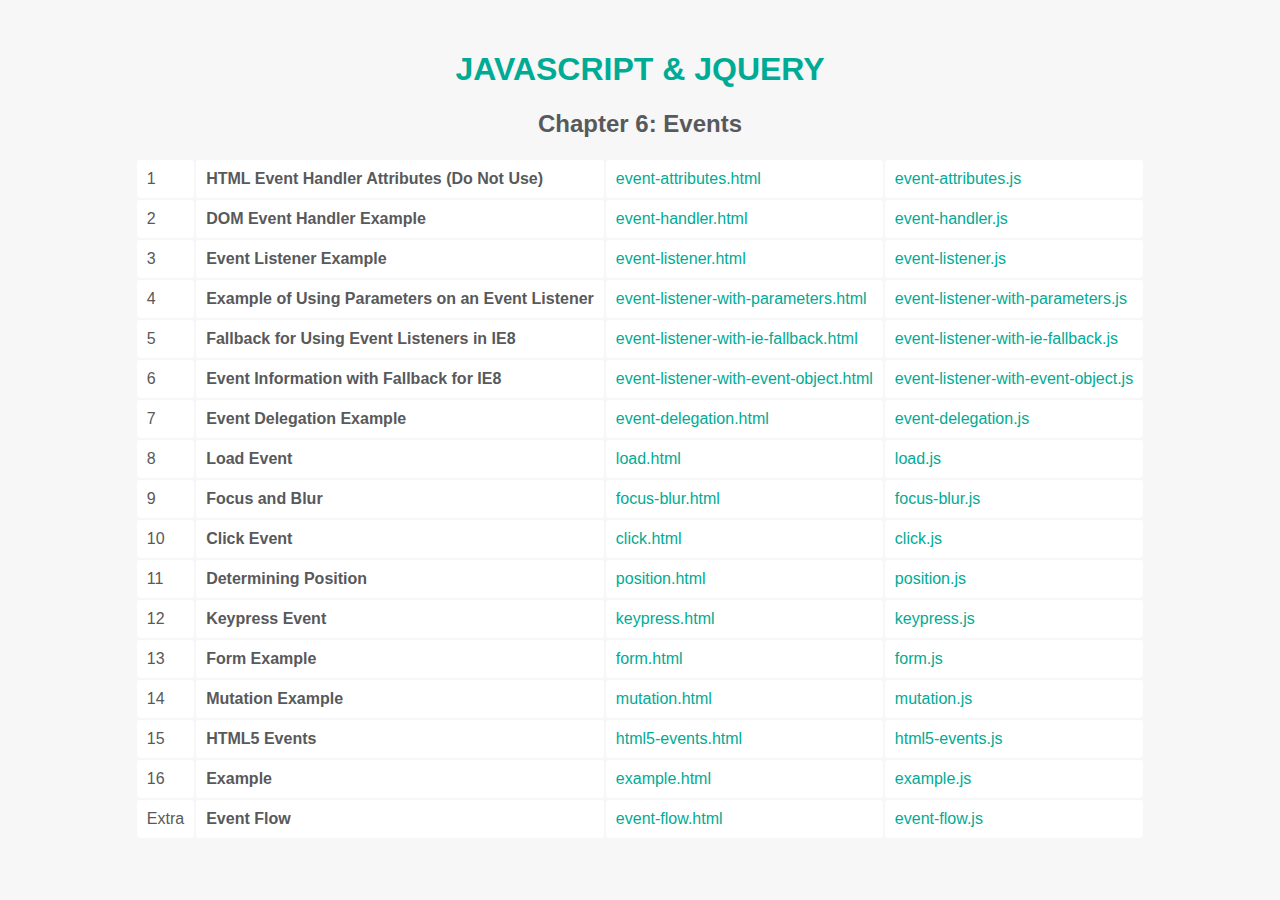
<file: codingProjects/javascript-and-jquery-book-code-0915/c06/index.html>
<!DOCTYPE html>
<html>
  <head>
    <title>JavaScript &amp; jQuery - Chapter 6: Events</title>
    <link rel="stylesheet" href="../css/index.css" />
  </head>
  <body>
    <h1 id="header"><a href="../index.html">JavaScript &amp; jQuery</a></h1>
    <h2>Chapter 6: Events</h2>
    <table>
      <tr>
        <td>1</td>
        <td><strong>HTML Event Handler Attributes (Do Not Use)</strong></td>
        <td><a href="event-attributes.html">event-attributes.html</a></td>
        <td><a href="js/event-attributes.js">event-attributes.js</a></td>
      </tr>
      <tr>
        <td>2</td>
        <td><strong>DOM Event Handler Example</strong></td>
        <td><a href="event-handler.html">event-handler.html</a></td>
        <td><a href="js/event-handler.js">event-handler.js</a></td>
      </tr>
      <tr>
        <td>3</td>
        <td><strong>Event Listener Example</strong></td>
        <td><a href="event-listener.html">event-listener.html</a></td>
        <td><a href="js/event-listener.js">event-listener.js</a></td>
      </tr>
      <tr>
        <td>4</td>
        <td><strong>Example of Using Parameters on an Event Listener</strong></td>
        <td><a href="event-listener-with-parameters.html">event-listener-with-parameters.html</a></td>
        <td><a href="js/event-listener-with-parameters.js">event-listener-with-parameters.js</a></td>
      </tr>
      <tr>
        <td>5</td>
        <td><strong>Fallback for Using Event Listeners in IE8</strong></td>
        <td><a href="event-listener-with-ie-fallback.html">event-listener-with-ie-fallback.html</a></td>
        <td><a href="js/event-listener-with-ie-fallback.js">event-listener-with-ie-fallback.js</a></td>
      </tr>
      <tr>
        <td>6</td>
        <td><strong>Event Information with Fallback for IE8</strong></td>
        <td><a href="event-listener-with-event-object.html">event-listener-with-event-object.html</a></td>
        <td><a href="js/event-listener-with-event-object.js">event-listener-with-event-object.js</a></td>
      </tr>
      <tr>
        <td>7</td>
        <td><strong>Event Delegation Example</strong></td>
        <td><a href="event-delegation.html">event-delegation.html</a></td>
        <td><a href="js/event-delegation.js">event-delegation.js</a></td>
      </tr>
      <tr>
        <td>8</td>
        <td><strong>Load Event</strong></td>
        <td><a href="load.html">load.html</a></td>
        <td><a href="js/load.js">load.js</a></td>
      </tr>
      <tr>
        <td>9</td>
        <td><strong>Focus and Blur</strong></td>
        <td><a href="focus-blur.html">focus-blur.html</a></td>
        <td><a href="js/focus-blur.js">focus-blur.js</a></td>
      </tr>
      <tr>
        <td>10</td>
        <td><strong>Click Event</strong></td>
        <td><a href="click.html">click.html</a></td>
        <td><a href="js/click.js">click.js</a></td>
      </tr>
      <tr>
        <td>11</td>
        <td><strong>Determining Position</strong></td>
        <td><a href="position.html">position.html</a></td>
        <td><a href="js/position.js">position.js</a></td>
      </tr>
      <tr>
        <td>12</td>
        <td><strong>Keypress Event</strong></td>
        <td><a href="keypress.html">keypress.html</a></td>
        <td><a href="js/keypress.js">keypress.js</a></td>
      </tr>
      <tr>
        <td>13</td>
        <td><strong>Form Example</strong></td>
        <td><a href="form.html">form.html</a></td>
        <td><a href="js/form.js">form.js</a></td>
      </tr>
      <tr>
        <td>14</td>
        <td><strong>Mutation Example</strong></td>
        <td><a href="mutation.html">mutation.html</a></td>
        <td><a href="js/mutation.js">mutation.js</a></td>
      </tr>
      <tr>
        <td>15</td>
        <td><strong>HTML5 Events</strong></td>
        <td><a href="html5-events.html">html5-events.html</a></td>
        <td><a href="js/html5-events.js">html5-events.js</a></td>
      </tr>
      <tr>
        <td>16</td>
        <td><strong>Example</strong></td>
        <td><a href="example.html">example.html</a></td>
        <td><a href="js/example.js">example.js</a></td>
      </tr>
      <tr>
        <td>Extra</td>
        <td><strong>Event Flow</strong></td>
        <td><a href="event-flow.html">event-flow.html</a></td>
	      <td><a href="js/event-flow.js">event-flow.js</a></td>
      </tr>
    </table>
  </body>
</html>
</file>
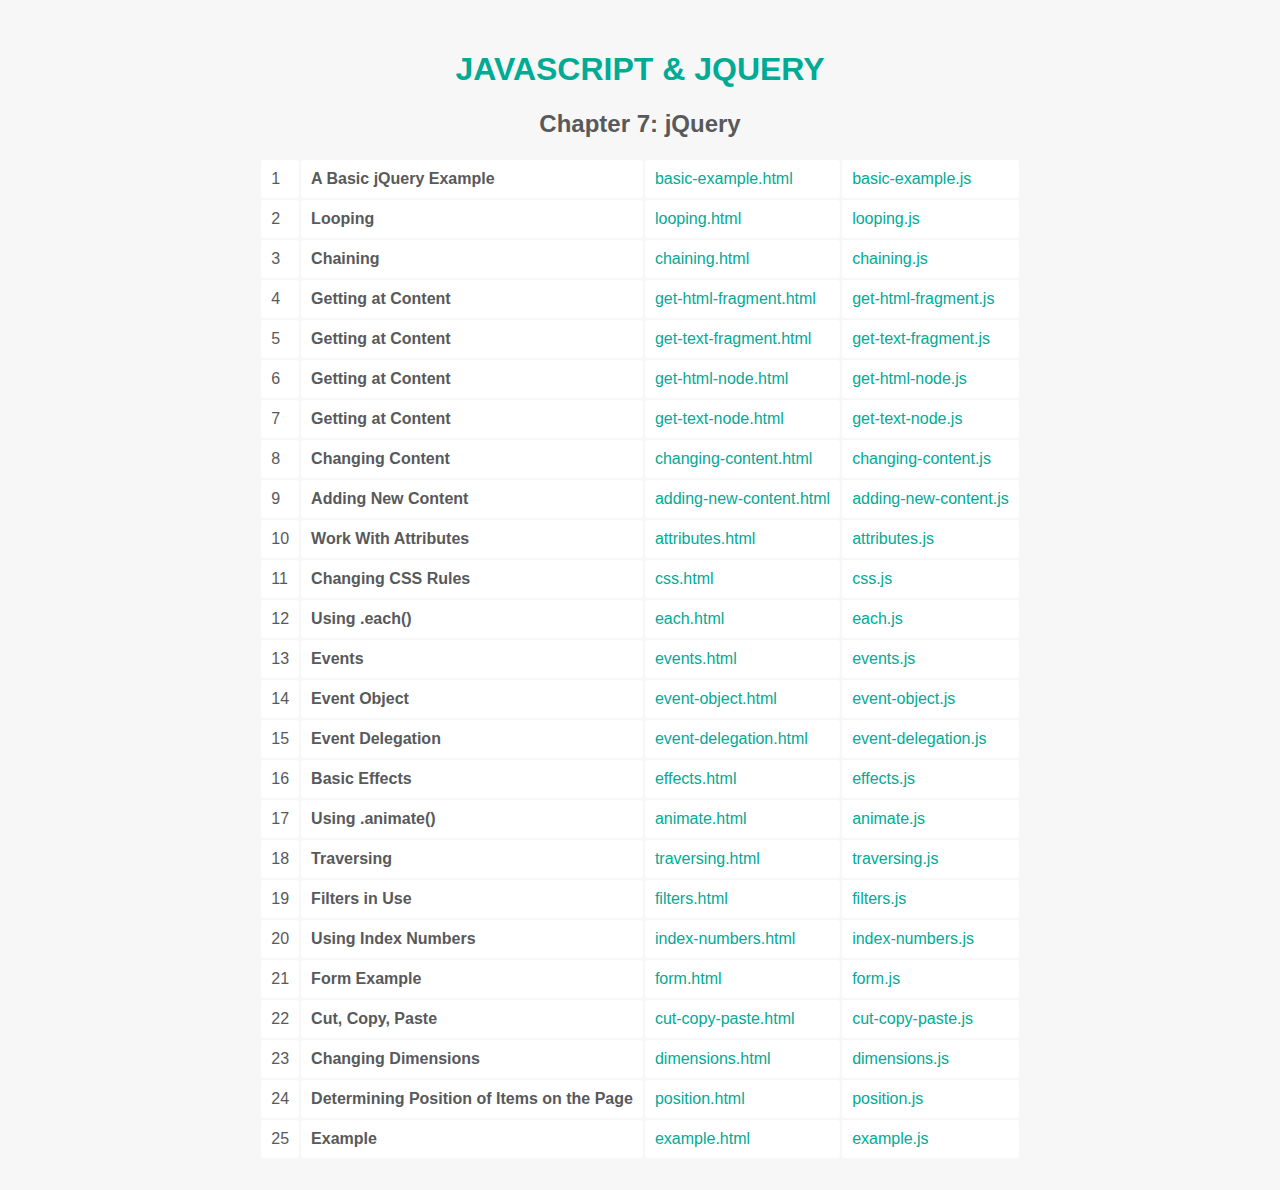
<file: codingProjects/javascript-and-jquery-book-code-0915/c07/index.html>
<!DOCTYPE html>
<html>
  <head>
    <title>JavaScript &amp; jQuery - Chapter 7: jQuery</title>
    <link rel="stylesheet" href="../css/index.css" />
  </head>
  <body>
    <h1 id="header"><a href="../index.html">JavaScript &amp; jQuery</a></h1>
    <h2>Chapter 7: jQuery</h2>
    <table>
      <tr>
        <td>1</td>
        <td><strong>A Basic jQuery Example</strong></td>
        <td><a href="basic-example.html">basic-example.html</a></td>
        <td><a href="js/basic-example.js">basic-example.js</a></td>
      </tr>
      <tr>
        <td>2</td>
        <td><strong>Looping</strong></td>
        <td><a href="looping.html">looping.html</a></td>
        <td><a href="js/looping.js">looping.js</a></td>
      </tr>
      <tr>
        <td>3</td>
        <td><strong>Chaining</strong></td>
        <td><a href="chaining.html">chaining.html</a></td>
        <td><a href="js/chaining.js">chaining.js</a></td>
      </tr>
      <tr>
        <td>4</td>
        <td><strong>Getting at Content</strong></td>
        <td><a href="get-html-fragment.html">get-html-fragment.html</a></td>
        <td><a href="js/get-html-fragment.js">get-html-fragment.js</a></td>
      </tr>
      <tr>
        <td>5</td>
        <td><strong>Getting at Content</strong></td>
        <td><a href="get-text-fragment.html">get-text-fragment.html</a></td>
        <td><a href="js/get-text-fragment.js">get-text-fragment.js</a></td>
      </tr>
      <tr>
        <td>6</td>
        <td><strong>Getting at Content</strong></td>
        <td><a href="get-html-node.html">get-html-node.html</a></td>
        <td><a href="js/get-html-node.js">get-html-node.js</a></td>
      </tr>
      <tr>
        <td>7</td>
        <td><strong>Getting at Content</strong></td>
        <td><a href="get-text-node.html">get-text-node.html</a></td>
        <td><a href="js/get-text-node.js">get-text-node.js</a></td>
      </tr>
      <tr>
        <td>8</td>
        <td><strong>Changing Content</strong></td>
        <td><a href="changing-content.html">changing-content.html</a></td>
        <td><a href="js/changing-content.js">changing-content.js</a></td>
      </tr>
      <tr>
        <td>9</td>
        <td><strong>Adding New Content</strong></td>
        <td><a href="adding-new-content.html">adding-new-content.html</a></td>
        <td><a href="js/adding-new-content.js">adding-new-content.js</a></td>
      </tr>
      <tr>
        <td>10</td>
        <td><strong>Work With Attributes</strong></td>
        <td><a href="attributes.html">attributes.html</a></td>
        <td><a href="js/attributes.js">attributes.js</a></td>
      </tr>
      <tr>
        <td>11</td>
        <td><strong>Changing CSS Rules</strong></td>
        <td><a href="css.html">css.html</a></td>
        <td><a href="js/css.js">css.js</a></td>
      </tr>
      <tr>
        <td>12</td>
        <td><strong>Using .each()</strong></td>
        <td><a href="each.html">each.html</a></td>
        <td><a href="js/each.js">each.js</a></td>
      </tr>
      <tr>
        <td>13</td>
        <td><strong>Events</strong></td>
        <td><a href="events.html">events.html</a></td>
        <td><a href="js/events.js">events.js</a></td>
      </tr>
      <tr>
        <td>14</td>
        <td><strong>Event Object</strong></td>
        <td><a href="event-object.html">event-object.html</a></td>
        <td><a href="js/event-object.js">event-object.js</a></td>
      </tr>
      <tr>
        <td>15</td>
        <td><strong>Event Delegation</strong></td>
        <td><a href="event-delegation.html">event-delegation.html</a></td>
        <td><a href="js/event-delegation.js">event-delegation.js</a></td>
      </tr>
      <tr>
        <td>16</td>
        <td><strong>Basic Effects</strong></td>
        <td><a href="effects.html">effects.html</a></td>
        <td><a href="js/effects.js">effects.js</a></td>
      </tr>
      <tr>
        <td>17</td>
        <td><strong>Using .animate()</strong></td>
        <td><a href="animate.html">animate.html</a></td>
        <td><a href="js/animate.js">animate.js</a></td>
      </tr>
      <tr>
        <td>18</td>
        <td><strong>Traversing</strong></td>
        <td><a href="traversing.html">traversing.html</a></td>
        <td><a href="js/traversing.js">traversing.js</a></td>
      </tr>
      <tr>
        <td>19</td>
        <td><strong>Filters in Use</strong></td>
        <td><a href="filters.html">filters.html</a></td>
        <td><a href="js/filters.js">filters.js</a></td>
      </tr>
      <tr>
        <td>20</td>
        <td><strong>Using Index Numbers</strong></td>
        <td><a href="index-numbers.html">index-numbers.html</a></td>
        <td><a href="js/index-numbers.js">index-numbers.js</a></td>
      </tr>
      <tr>
        <td>21</td>
        <td><strong>Form Example</strong></td>
        <td><a href="form.html">form.html</a></td>
        <td><a href="js/form.js">form.js</a></td>
      </tr>
      <tr>
        <td>22</td>
        <td><strong>Cut, Copy, Paste</strong></td>
        <td><a href="cut-copy-paste.html">cut-copy-paste.html</a></td>
        <td><a href="js/cut-copy-paste.js">cut-copy-paste.js</a></td>
      </tr>
      <tr>
        <td>23</td>
        <td><strong>Changing Dimensions</strong></td>
        <td><a href="dimensions.html">dimensions.html</a></td>
        <td><a href="js/dimensions.js">dimensions.js</a></td>
      </tr>
      <tr>
        <td>24</td>
        <td><strong>Determining Position of Items on the Page</strong></td>
        <td><a href="position.html">position.html</a></td>
        <td><a href="js/position.js">position.js</a></td>
      </tr>
      <tr>
        <td>25</td>
        <td><strong>Example</strong></td>
        <td><a href="example.html">example.html</a></td>
        <td><a href="js/example.js">example.js</a></td>
      </tr>
    </table>
  </body>
</html>
</file>
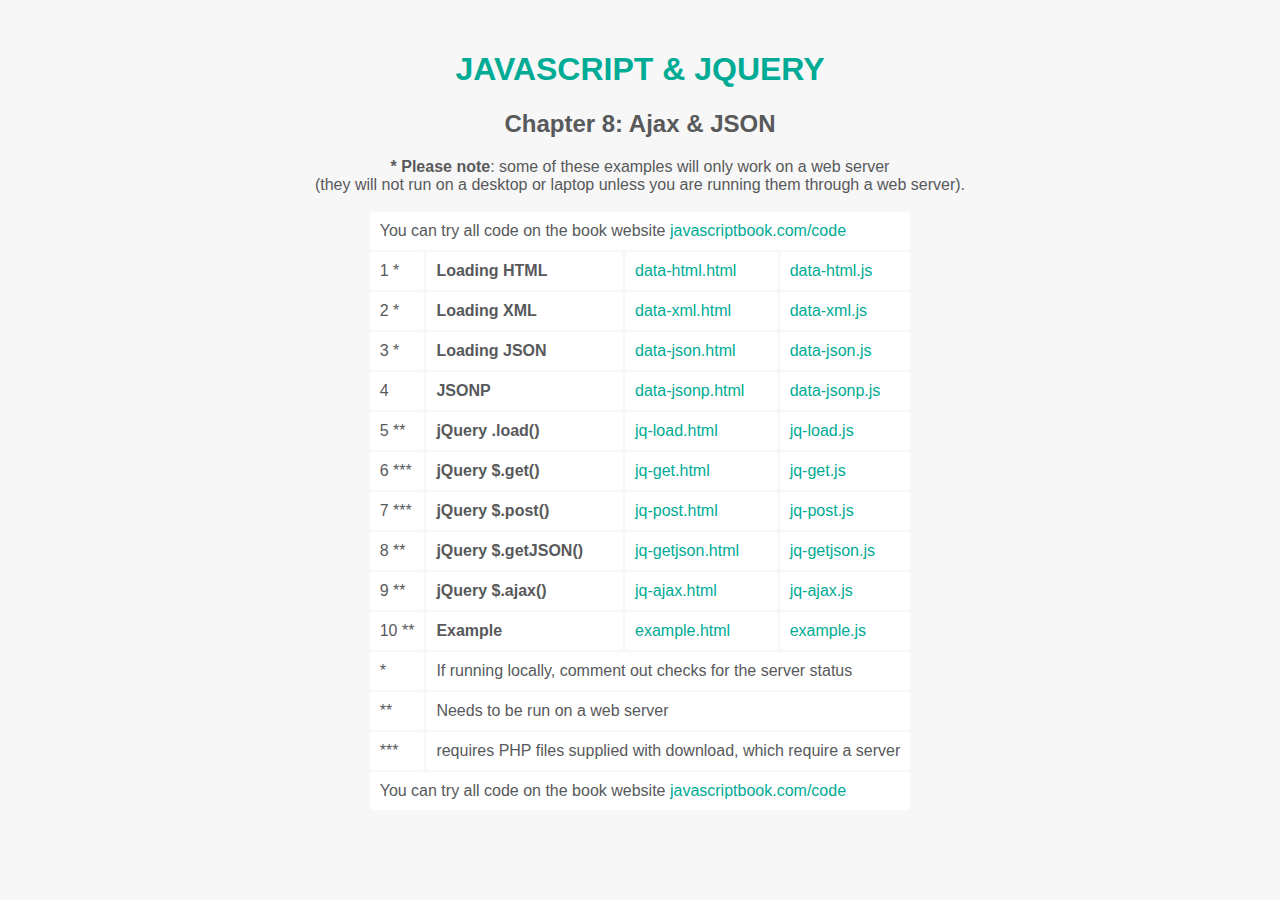
<file: codingProjects/javascript-and-jquery-book-code-0915/c08/index.html>
<!DOCTYPE html>
<html>
  <head>
    <title>JavaScript &amp; jQuery - Chapter 8: Ajax &amp; JSON</title>
    <link rel="stylesheet" type="text/css" href="../css/index.css" />
  </head>
  <body>
    <h1 id="header"><a href="../index.html">JavaScript &amp; jQuery</a></h1>
    <h2>Chapter 8: Ajax &amp; JSON</h2>
    <p><strong>* Please note</strong>: some of these examples will only work on a web server<br />(they will not run on a desktop or laptop unless you are running them through a web server).</p>
    <table>
      <tr><td colspan="4">You can try all code on the book website <a href="http://javascriptbook.com/code">javascriptbook.com/code</a></td></tr>
      <tr>
        <td>1 *</td>
        <td><strong>Loading HTML</strong></td>
        <td><a href="data-html.html">data-html.html</a></td>
        <td><a href="js/data-html.js">data-html.js</a></td>
      </tr>
      <tr>
        <td>2 *</td>
        <td><strong>Loading XML</strong></td>
        <td><a href="data-xml.html">data-xml.html</a></td>
        <td><a href="js/data-xml.js">data-xml.js</a></td>
      </tr>
      <tr>
        <td>3 *</td>
        <td><strong>Loading JSON</strong></td>
        <td><a href="data-json.html">data-json.html</a></td>
        <td><a href="js/data-json.js">data-json.js</a></td>
      </tr>
      <tr>
        <td>4</td>
        <td><strong>JSONP</strong></td>
        <td><a href="data-jsonp.html">data-jsonp.html</a></td>
        <td><a href="js/data-jsonp.js">data-jsonp.js</a></td>
      </tr>
      <tr>
        <td>5 **</td>
        <td><strong>jQuery .load()</strong></td>
        <td><a href="jq-load.html">jq-load.html</a></td>
        <td><a href="js/jq-load.js">jq-load.js</a></td>
      </tr>
      <tr>
        <td>6 ***</td>
        <td><strong>jQuery $.get()</strong></td>
        <td><a href="jq-get.html">jq-get.html</a></td>
        <td><a href="js/jq-get.js">jq-get.js</a></td>
      </tr>
      <tr>
        <td>7 ***</td>
        <td><strong>jQuery $.post()</strong></td>
        <td><a href="jq-post.html">jq-post.html</a></td>
        <td><a href="js/jq-post.js">jq-post.js</a></td>
      </tr>
      <tr>
        <td>8 **</td>
        <td><strong>jQuery $.getJSON()</strong></td>
        <td><a href="jq-getJSON.html">jq-getjson.html</a></td>
        <td><a href="js/jq-getJSON.js">jq-getjson.js</a></td>
      </tr>
      <tr>
        <td>9 **</td>
        <td><strong>jQuery $.ajax()</strong></td>
        <td><a href="jq-ajax.html">jq-ajax.html</a></td>
        <td><a href="js/jq-ajax.js">jq-ajax.js</a></td>
      </tr>
      <tr>
        <td>10 **</td>
        <td><strong>Example</strong></td>
        <td><a href="example.html">example.html</a></td>
        <td><a href="js/example.js">example.js</a></td>
      </tr>
      <tr><td>*</td><td colspan="3">If running locally, comment out checks for the server status</td></tr>
      <tr><td>**</td><td colspan="3">Needs to be run on a web server</td></tr>
      <tr><td>***</td><td colspan="3">requires PHP files supplied with download, which require a server</td></tr>
      <tr><td colspan="4">You can try all code on the book website <a href="http://javascriptbook.com/code">javascriptbook.com/code</a></td></tr>
    </table>
  </body>
</html>
</file>
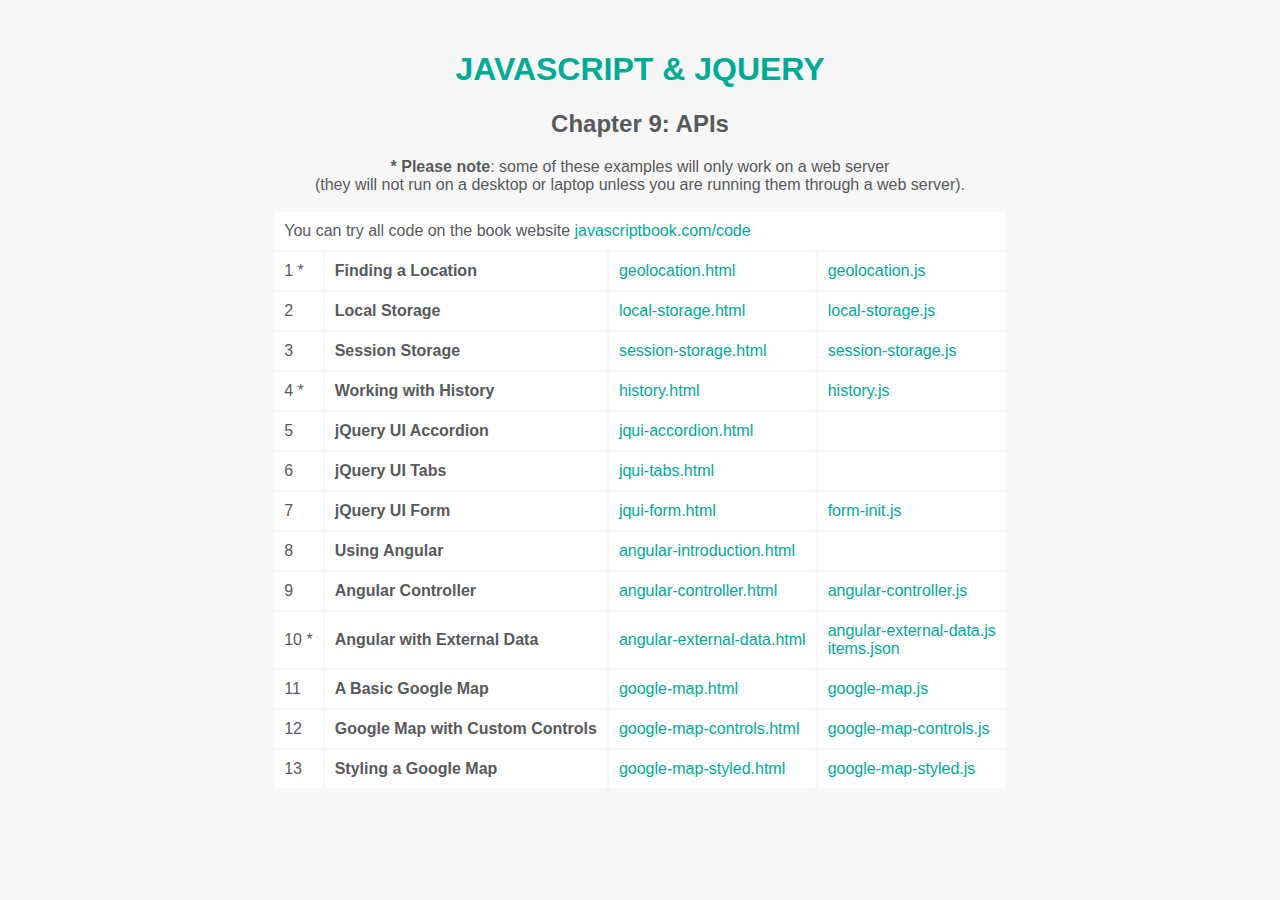
<file: codingProjects/javascript-and-jquery-book-code-0915/c09/index.html>
<!DOCTYPE html>
<html>
  <head>
    <title>JavaScript &amp; jQuery - Chapter 9: APIs</title>
    <link rel="stylesheet" href="../css/index.css" />
  </head>
  <body>
    <h1 id="header"><a href="../index.html">JavaScript &amp; jQuery</a></h1>
    <h2>Chapter 9: APIs</h2>
    <p><strong>* Please note</strong>: some of these examples will only work on a web server<br />(they will not run on a desktop or laptop unless you are running them through a web server).</p>
    <table>
      <tr><td colspan="4">You can try all code on the book website <a href="http://javascriptbook.com/code">javascriptbook.com/code</a></td></tr>
      <tr>
        <td>1 *</td>
        <td><strong>Finding a Location</strong></td>
        <td><a href="geolocation.html">geolocation.html</a></td>
        <td><a href="js/geolocation.js">geolocation.js</a></td>
      </tr>
      <tr>
        <td>2</td>
        <td><strong>Local Storage</strong></td>
        <td><a href="local-storage.html">local-storage.html</a></td>
        <td><a href="js/local-storage.js">local-storage.js</a></td>
      </tr>
      <tr>
        <td>3</td>
        <td><strong>Session Storage</strong></td>
        <td><a href="session-storage.html">session-storage.html</a></td>
        <td><a href="js/session-storage.js">session-storage.js</a></td>
      </tr>
      <tr>
        <td>4 *</td>
        <td><strong>Working with History</strong></td>
        <td><a href="history.html">history.html</a></td>
        <td><a href="js/history.js">history.js</a></td>
      </tr>
      <tr>
        <td>5</td>
        <td><strong>jQuery UI Accordion</strong></td>
        <td><a href="jqui-accordion.html">jqui-accordion.html</a></td>
        <td></td>
      </tr>
      <tr>
        <td>6</td>
        <td><strong>jQuery UI Tabs</strong></td>
        <td><a href="jqui-tabs.html">jqui-tabs.html</a></td>
        <td></td>
      </tr>
      <tr>
        <td>7</td>
        <td><strong>jQuery UI Form</strong></td>
        <td><a href="jqui-form.html">jqui-form.html</a></td>
        <td><a href="js/form-init.js">form-init.js</a></td>
      </tr>
      <tr>
        <td>8</td>
        <td><strong>Using Angular</strong></td>
        <td><a href="angular-introduction.html">angular-introduction.html</a></td>
        <td></td>
      </tr>
      <tr>
        <td>9</td>
        <td><strong>Angular Controller</strong></td>
        <td><a href="angular-controller.html">angular-controller.html</a></td>
        <td><a href="js/angular-controller.js">angular-controller.js</a></td>
      </tr>
      <tr>
        <td>10 *</td>
        <td><strong>Angular with External Data</strong></td>
        <td><a href="angular-external-data.html">angular-external-data.html</a></td>
        <td><a href="js/angular-external-data.js">angular-external-data.js</a><br />
            <a href="js/items.json">items.json</a></td>
      </tr>
      <tr>
        <td>11</td>
        <td><strong>A Basic Google Map</strong></td>
        <td><a href="google-map.html">google-map.html</a></td>
        <td><a href="js/google-map.js">google-map.js</a></td>
      </tr>
      <tr>
        <td>12</td>
        <td><strong>Google Map with Custom Controls</strong></td>
        <td><a href="google-map-controls.html">google-map-controls.html</a></td>
        <td><a href="js/google-map-controls.js">google-map-controls.js</a></td>
      </tr>
      <tr>
        <td>13</td>
        <td><strong>Styling a Google Map</strong></td>
        <td><a href="google-map-styled.html">google-map-styled.html</a></td>
        <td><a href="js/google-map-styled.js">google-map-styled.js</a></td>
      </tr>
    </table>
  </body>
</html>
</file>
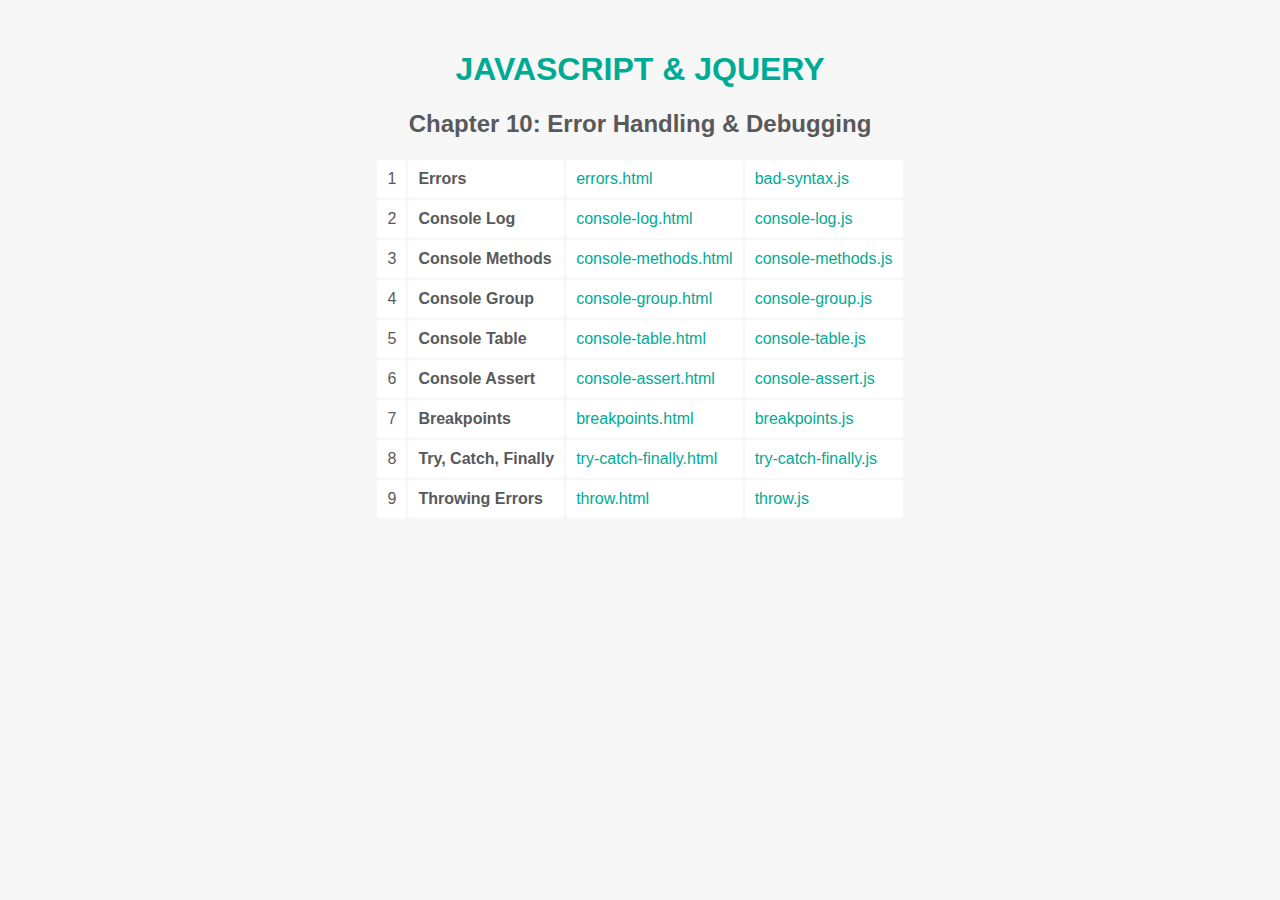
<file: codingProjects/javascript-and-jquery-book-code-0915/c10/index.html>
<!DOCTYPE html>
<html>
  <head>
    <title>JavaScript &amp; jQuery - Chapter 10: Error Handling &amp; Debugging</title>
    <link rel="stylesheet" href="../css/index.css" />
  </head>
  <body>
    <h1 id="header"><a href="../index.html">JavaScript &amp; jQuery</a></h1>
    <h2>Chapter 10: Error Handling &amp; Debugging</h2>
    <table>
      <tr>
        <td>1</td>
        <td><strong>Errors</strong></td>
        <td><a href="errors.html">errors.html</a></td>
        <td><a href="js/errors.js">bad-syntax.js</a></td>
      </tr>
      <tr>
        <td>2</td>
        <td><strong>Console Log</strong></td>
        <td><a href="console-log.html">console-log.html</a></td>
        <td><a href="js/console-log.js">console-log.js</a></td>
      </tr>
      <tr>
        <td>3</td>
        <td><strong>Console Methods</strong></td>
        <td><a href="console-methods.html">console-methods.html</a></td>
        <td><a href="js/console-methods.js">console-methods.js</a></td>
      </tr>
      <tr>
        <td>4</td>
        <td><strong>Console Group</strong></td>
        <td><a href="console-group.html">console-group.html</a></td>
        <td><a href="js/console-group.js">console-group.js</a></td>
      </tr>
      <tr>
        <td>5</td>
        <td><strong>Console Table</strong></td>
        <td><a href="console-table.html">console-table.html</a></td>
        <td><a href="js/console-table.js">console-table.js</a></td>
      </tr>
      <tr>
        <td>6</td>
        <td><strong>Console Assert</strong></td>
        <td><a href="console-assert.html">console-assert.html</a></td>
        <td><a href="js/console-assert.js">console-assert.js</a></td>
      </tr>
      <tr>
        <td>7</td>
        <td><strong>Breakpoints</strong></td>
        <td><a href="breakpoints.html">breakpoints.html</a></td>
        <td><a href="js/breakpoints.js">breakpoints.js</a></td>
      </tr>
      <tr>
        <td>8</td>
        <td><strong>Try, Catch, Finally</strong></td>
        <td><a href="try-catch-finally.html">try-catch-finally.html</a></td>
        <td><a href="js/try-catch-finally.js">try-catch-finally.js</a></td>
      </tr>
      <tr>
        <td>9</td>
        <td><strong>Throwing Errors</strong></td>
        <td><a href="throw.html">throw.html</a></td>
        <td><a href="js/throw.js">throw.js</a></td>
      </tr>
    </table>
  </body>
</html>
</file>
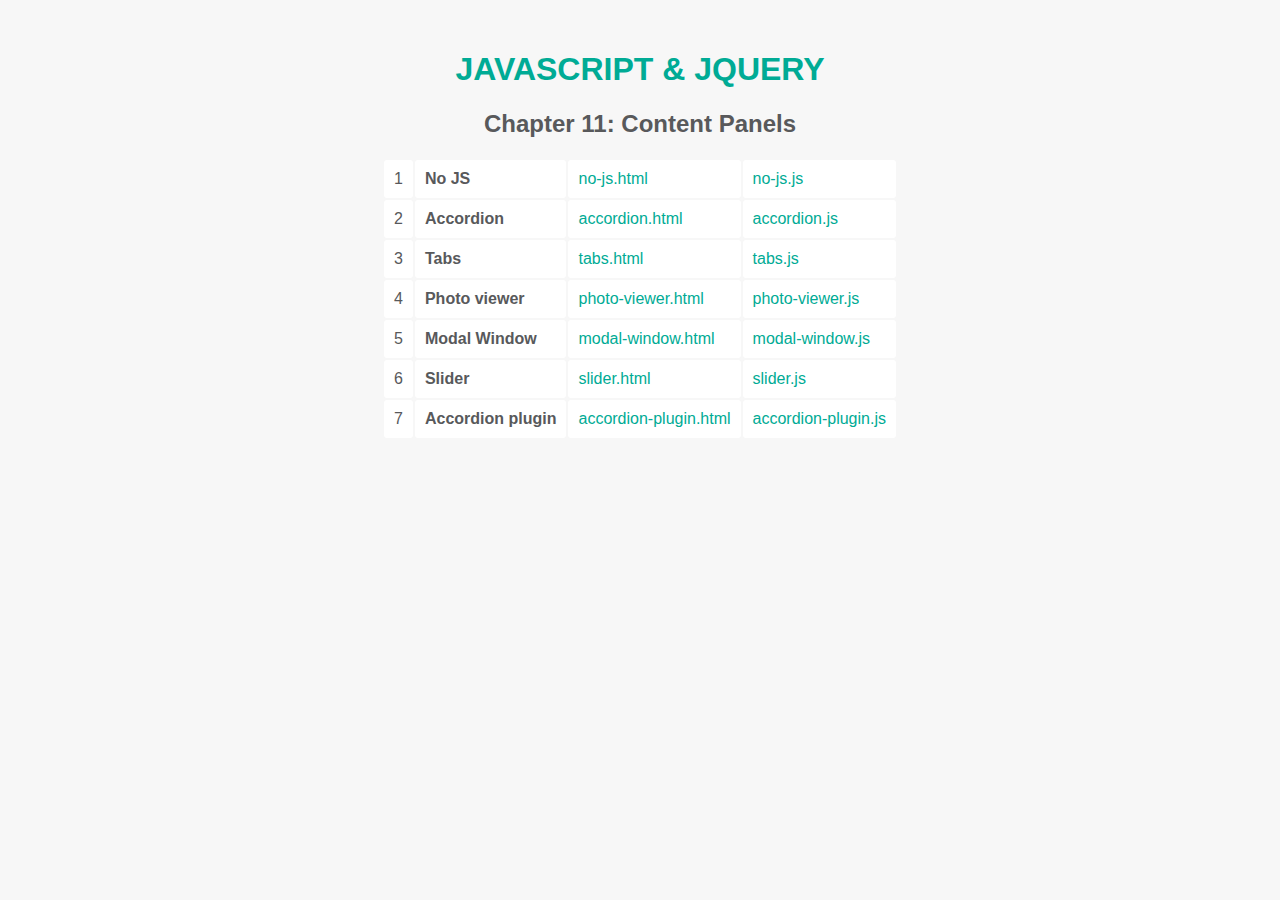
<file: codingProjects/javascript-and-jquery-book-code-0915/c11/index.html>
<!DOCTYPE html>
<html>
  <head>
    <title>JavaScript &amp; jQuery - Chapter 11: Content Panels</title>
    <link rel="stylesheet" type="text/css" href="../css/index.css" />
  </head>
  <body>
    <h1 id="header"><a href="../index.html">JavaScript &amp; jQuery</a></h1>
    <h2>Chapter 11: Content Panels</h2>
    <table>
      <tr>
        <td>1</td>
        <td><strong>No JS</strong></td>
        <td><a href="no-js.html">no-js.html</a></td>
        <td><a href="js/no-js.js">no-js.js</a></td>
      </tr>
      <tr>
        <td>2</td>
        <td><strong>Accordion</strong></td>
        <td><a href="accordion.html">accordion.html</a></td>
        <td><a href="js/accordion.js">accordion.js</a></td>
      </tr>
      <tr>
        <td>3</td>
        <td><strong>Tabs</strong></td>
        <td><a href="tabs.html">tabs.html</a></td>
        <td><a href="js/tabs.js">tabs.js</a></td>
      </tr>
      <tr>
        <td>4</td>
        <td><strong>Photo viewer</strong></td>
        <td><a href="photo-viewer.html">photo-viewer.html</a></td>
        <td><a href="js/photo-viewer.js">photo-viewer.js</a></td>
      </tr>
      <tr>
        <td>5</td>
        <td><strong>Modal Window</strong></td>
        <td><a href="modal-window.html">modal-window.html</a></td>
        <td><a href="js/modal-window.js">modal-window.js</a></td>
      </tr>
      <tr>
        <td>6</td>
        <td><strong>Slider</strong></td>
        <td><a href="slider.html">slider.html</a></td>
        <td><a href="js/slider.js">slider.js</a></td>
      </tr>
      <tr>
        <td>7</td>
        <td><strong>Accordion plugin</strong></td>
        <td><a href="accordion-plugin.html">accordion-plugin.html</a></td>
        <td><a href="js/accordion-plugin.js">accordion-plugin.js</a></td>
      </tr>
    </table>
  </body>
</html>
</file>
<file: styles.css>
* {
  font-family: "proxima-nova", Arial, Helvetica, Geneva, sans-serif;
}

.headerImage {
  max-width: 250px;
  height: auto;
  width: auto;
  display: block;
  margin: 0px auto;
}

.index-black {
  color: black;
}

.MainNavigation > li {
  color: red;
  display: inline;
  text-decoration: none;
}

h3 {
  color: black;
}

a {
  color: black;
}

#Foundation-Websites {
  display: block;
}
.workBench_icon {
  max-width: 25px;
  height: auto;
  width: auto;
  text-align: middle;
  vertical-align: -5px;
}

.smallCompanyLogos {
  max-width: 25px;
  height: auto;
  width: auto;
  text-align: middle;
  vertical-align: -5px;
}

.container {
  display: grid;
  grid-template-rows: auto;
  grid-template-columns: 200px 200px;
  gap: 10px;
}

.datablend_logo {
  max-width: 25px;
  height: auto;
  width: auto;
  text-align: middle;
  vertical-align: -5px;
}

.res {
  display: block;
  border: 1px solid black;
  border-radius: 10px;
  padding-top: 10px;
  padding-bottom: 10px;
}
.sage_logo {
  max-width: 25px;
  height: auto;
  width: auto;
  text-align: middle;
  vertical-align: -5px;
}

.Arbys_logo {
  display: block;
  margin-left: auto;
  margin-right: auto;
  padding-bottom: 5px;
  height: 30px;
}

.BWW_logo {
  display: block;
  margin-left: auto;
  margin-right: auto;
  padding-bottom: 5px;
  height: 30px;
}

.SONIC_logo {
  display: block;
  margin-left: auto;
  margin-right: auto;
  padding-bottom: 5px;
  height: 30px;
}

.JJs {
  display: block;
  margin-left: auto;
  margin-right: auto;
  padding-bottom: 5px;
  height: 30px;
}

.Dunkin_Logo {
  display: block;
  margin-left: auto;
  margin-right: auto;
  padding-bottom: 5px;
  height: 30px;
}

.linkList {
  display: block;
}

.linkList :hover {
  color: rgb(150, 22, 34);
  font-size: 18px;
}

.mainBox {
  border: 1px solid black;
  padding: 10px;
}

.levelTwo {
  background-color: white;
  border: 1px solid black;
  margin-top: 10px;
  padding-left: 10px;
}



.levelThree > h4,
p {
  color: white;
  padding: 3px;
  display: inline-flexbox;
  margin: 5px;
}

.breadcrumb > li {
  display: inline;
}

.breadcrumb li + li::before {
  padding: 10px;
  content: "=>";
}

/* Inspire Brands' Colors */
#primary-red {
  background-color: ≈;
}

#dark-red {
  background-color: rgb(150, 22, 34);
}

#primary-black {
  background-color: rgb(35, 31, 32);
}

#grey-1 {
  background-color: rgb(91, 91, 91);
}

#grey-2 {
  background-color: rgb(188, 190, 192);
}

#grey-3 {
  background-color: rgb(238, 237, 238);
}

#white-1 {
  background-color: rgb(247, 248, 248);
}

/* Arby's Colors */

#arbys-passion-red {
  background-color: #dc0032;
}

#arbys-dark-red {
  background-color:#691c33;
}

#arbys-medium-red {
  background-color:#981b32;
}

#arbys-white {
  background-color: #FFFFFF;
}
#arbys-craft {
  background-color: #d5b49e;
}
#arbys-black {
  background-color:  #000000;
}
#arbys-crisp {
  background-color: #3A913F;
}
#arbys-garnish {
  background-color: #00573F;
}
#arbys-zest {
  background-color: rgb(178,213,131);
}


/* SONIC Drive-In Colors */
#cherry {
  background-color: rgb(228, 0, 70);
}

#sky {
  background-color: rgb(0, 138, 216);
}
#frost {
  background-color: rgb(116, 210, 231);
}
#midnight {
  background-color: rgb(40, 87, 128);
}
#lemonade {
  background-color: rgb(254, 221, 0);
}

.font-black {
  color: black;
}

#font-black {
  color: black;
}

/* Password Generator */

#generateDiv {
}

#resultDiv {
  border: 2px;
  border-color: black;
  border-radius: 50%;
  margin: 50px;
  padding: 50px;
}
</file>
<file: codingProjects/ca_teacozy_site/style.css>
* {
    font-family: Helvetica;
    font-size: 22px;
    color: seashell;
    background-color: black;
    opacity: 0.9;
}

.logo {
   
    height: 50px;
    padding-left: 10px;
}

.breadcrumb > li {
    text-align: right;
    text-decoration: underline;
    display: inline;
}

.breadcrumb li+li::before {
    padding: 10px;
    content: " "
}
</file>
<file: codingProjects/javascript-and-jquery-book-code-0915/css/index.css>
/* CSS for Index Page */

body {
  font-family: Gotham, Helvetica, Arial, sans-serif;
  color: #58595B;
  margin: 0px auto;
  padding: 30px;
  background: #f7f7f7;
  text-align: center;}

h1 {
   text-transform: uppercase;}

h3 {
    color: #00ab95;}

a {
  color: #00ab95;
  text-decoration: none;}

a:hover {
  color: #ed6c7b;}

table {
  padding: 0px;
  margin-left:auto; 
  margin-right:auto;}

td {
  border-radius: 3px;
  background-color: #fff;
  padding: 10px;
  margin-bottom: 3px;
  text-align: left;}

.blank {
  background: #f7f7f7;}
</file>
